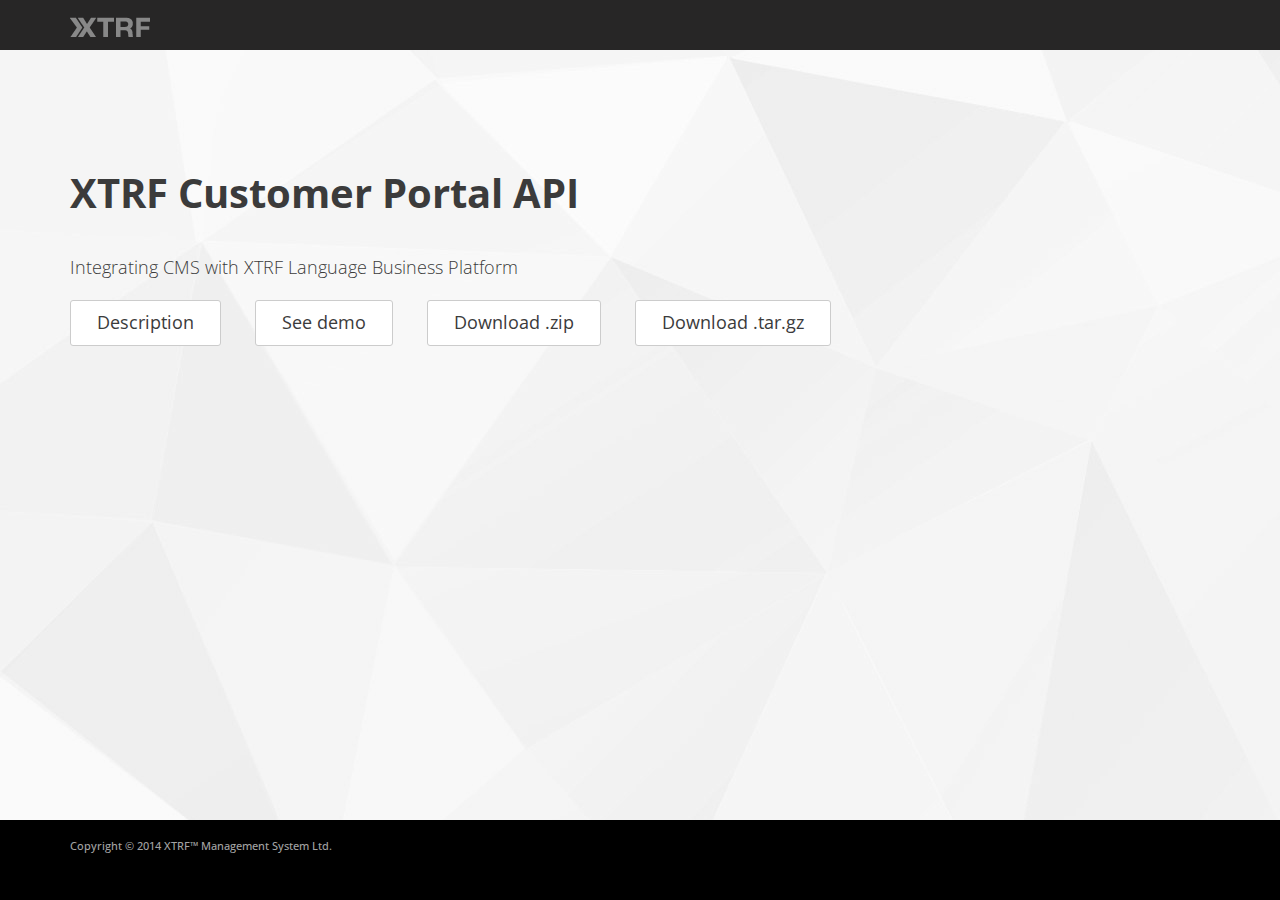
<file: index.html>
<!DOCTYPE html>
<html>
<head>
    <meta charset='utf-8'>
    <meta http-equiv="X-UA-Compatible" content="chrome=1">
    <meta name="description" content="Integrating CMS with XTRF Language Business Platform : Customer Portal API">
    <title>Integrating CMS with XTRF Language Business Platform</title>
    <link rel="stylesheet" href="./css/xtrf-api-landing-page.css">
    <link rel="stylesheet" href="./css/overwrite.css">
</head>

<body>

    <nav class="navbar-inverse navbar-fixed-top" role="navigation">
        <div class="container">
            <div class="navbar-header">
                <a class="navbar-brand" href=".">
                    <img src="./images/logo-xtrf.png">
                </a>
            </div>
        </div>
    </nav>

    <div class="container" style="margin-top:170px; ">
        <div class="row">
            <div class="col-lg-12">
                <h1>XTRF Customer Portal API</h1>
                <p class="lead">
                    Integrating CMS with XTRF Language Business Platform
                </p>
            </div>
        </div>

        <div class="row">
            <div class="col-lg-12 buttons-row">
                <a href="./IntegratingCMSwithXTRF.pdf" target="_blank" class="btn btn-default btn-lg " download="IntegratingCMSwithXTRF.pdf">
                    Description
                </a>
                <a href="./demo/create-project.html"
                   class="btn btn-default btn-lg ">
                    See demo
                </a>
                <a href="https://github.com/xtrf/cp-api/zipball/master"
                   class="btn btn-default btn-lg ">
                    Download .zip
                </a>

                <a href="https://github.com/xtrf/cp-api/tarball/master"
                   class="btn btn-default btn-lg ">
                    Download .tar.gz
                </a>
            </div>
        </div>



    </div>

    <footer class="sticky__footer xa-footer">
        <div class="container">
            <div class="row">
                <div class="col-lg-12">
                    <h5>
                        Copyright &copy; 2014 XTRF&trade; Management System Ltd.
                    </h5>
                </div>
            </div>
        </div>
    </footer>




</body>
</html>
</file>
<file: css/overwrite.css>
h1 {
    font-size: 40px;
    line-height: 45px;
    color: #3b3b3b;
    font-weight: bold;
    margin-top:0;
    margin-bottom: 40px;
}

h2 {
    font-size: 26px;
    font-weight: 600;
    color: #3b3b3b;
    position: relative;
}

hr {
    border-top: 1px solid #c6c5c5;
}

label {
    font-size: 16px;
    font-weight: normal;
    color: #3b3b3b;
}

p {
    font-size: 13px;
}

.main-col {
    padding-left: 50px;
}

.checkmark {
    position: absolute;
    left: -35px;
}
body{
    background: url('../images/background.jpg') !important;
}

.buttons-row a.btn{
    margin-right:30px;
    border:1px solid #cccccc;
    color: #3b3b3b;
    padding: 10px 26px;
    margin-bottom: 10px;
}

p.lead{
    font-size: 18px;
    line-height: 25px;
    color: #3b3b3b;
}

.xa-footer{
    position: fixed;
    font-size: 11px;
}

.xa-footer h5{
    margin-top:15px;
}

body{
    min-height: 350px;
}
</file>
<file: css/xtrf-api-landing-page.css>
@import url("http://fonts.googleapis.com/css?family=Open+Sans:400,300,600,700,800");
/*! normalize.css v3.0.1 | MIT License | git.io/normalize */
html {
  font-family: sans-serif;
  -ms-text-size-adjust: 100%;
  -webkit-text-size-adjust: 100%;
}

body {
  margin: 0;
}

article,
aside,
details,
figcaption,
figure,
footer,
header,
hgroup,
main,
nav,
section,
summary {
  display: block;
}

audio,
canvas,
progress,
video {
  display: inline-block;
  vertical-align: baseline;
}

audio:not([controls]) {
  display: none;
  height: 0;
}

[hidden],
template {
  display: none;
}

a {
  background: transparent;
}

a:active,
a:hover {
  outline: 0;
}

abbr[title] {
  border-bottom: 1px dotted;
}

b,
strong {
  font-weight: bold;
}

dfn {
  font-style: italic;
}

h1 {
  font-size: 2em;
  margin: 0.67em 0;
}

mark {
  background: #ff0;
  color: #000;
}

small {
  font-size: 80%;
}

sub,
sup {
  font-size: 75%;
  line-height: 0;
  position: relative;
  vertical-align: baseline;
}

sup {
  top: -0.5em;
}

sub {
  bottom: -0.25em;
}

img {
  border: 0;
}

svg:not(:root) {
  overflow: hidden;
}

figure {
  margin: 1em 40px;
}

hr {
  box-sizing: content-box;
  height: 0;
}

pre {
  overflow: auto;
}

code,
kbd,
pre,
samp {
  font-family: monospace, monospace;
  font-size: 1em;
}

button,
input,
optgroup,
select,
textarea {
  color: inherit;
  font: inherit;
  margin: 0;
}

button {
  overflow: visible;
}

button,
select {
  text-transform: none;
}

button,
html input[type="button"],
input[type="reset"],
input[type="submit"] {
  -webkit-appearance: button;
  cursor: pointer;
}

button[disabled],
html input[disabled] {
  cursor: default;
}

button::-moz-focus-inner,
input::-moz-focus-inner {
  border: 0;
  padding: 0;
}

input {
  line-height: normal;
}

input[type="checkbox"],
input[type="radio"] {
  box-sizing: border-box;
  padding: 0;
}

input[type="number"]::-webkit-inner-spin-button,
input[type="number"]::-webkit-outer-spin-button {
  height: auto;
}

input[type="search"] {
  -webkit-appearance: textfield;
  box-sizing: content-box;
}

input[type="search"]::-webkit-search-cancel-button,
input[type="search"]::-webkit-search-decoration {
  -webkit-appearance: none;
}

fieldset {
  border: 1px solid #c0c0c0;
  margin: 0 2px;
  padding: 0.35em 0.625em 0.75em;
}

legend {
  border: 0;
  padding: 0;
}

textarea {
  overflow: auto;
}

optgroup {
  font-weight: bold;
}

table {
  border-collapse: collapse;
  border-spacing: 0;
}

td,
th {
  padding: 0;
}

@media print {
  * {
    text-shadow: none !important;
    color: #000 !important;
    background: transparent !important;
    box-shadow: none !important;
  }

  a,
  a:visited {
    text-decoration: underline;
  }

  a[href]:after {
    content: " (" attr(href) ")";
  }

  abbr[title]:after {
    content: " (" attr(title) ")";
  }

  a[href^="javascript:"]:after,
  a[href^="#"]:after {
    content: "";
  }

  pre,
  blockquote {
    border: 1px solid #999;
    page-break-inside: avoid;
  }

  thead {
    display: table-header-group;
  }

  tr,
  img {
    page-break-inside: avoid;
  }

  img {
    max-width: 100% !important;
  }

  p,
  h2,
  h3 {
    orphans: 3;
    widows: 3;
  }

  h2,
  h3 {
    page-break-after: avoid;
  }

  select {
    background: #fff !important;
  }

  .navbar {
    display: none;
  }

  .table td,
  .table th {
    background-color: #fff !important;
  }

  .btn > .caret,
  .dropup > .btn > .caret {
    border-top-color: #000 !important;
  }

  .label {
    border: 1px solid #000;
  }

  .table {
    border-collapse: collapse !important;
  }

  .table-bordered th,
  .table-bordered td {
    border: 1px solid #ddd !important;
  }
}
@font-face {
  font-family: 'Glyphicons Halflings';
  src: url("../fonts/bootstrap/glyphicons-halflings-regular.eot");
  src: url("../fonts/bootstrap/glyphicons-halflings-regular.eot?#iefix") format("embedded-opentype"), url("../fonts/bootstrap/glyphicons-halflings-regular.woff") format("woff"), url("../fonts/bootstrap/glyphicons-halflings-regular.ttf") format("truetype"), url("../fonts/bootstrap/glyphicons-halflings-regular.svg#glyphicons_halflingsregular") format("svg");
}

.glyphicon {
  position: relative;
  top: 1px;
  display: inline-block;
  font-family: 'Glyphicons Halflings';
  font-style: normal;
  font-weight: normal;
  line-height: 1;
  -webkit-font-smoothing: antialiased;
  -moz-osx-font-smoothing: grayscale;
}

.glyphicon-asterisk:before {
  content: "\2a";
}

.glyphicon-plus:before {
  content: "\2b";
}

.glyphicon-euro:before {
  content: "\20ac";
}

.glyphicon-minus:before {
  content: "\2212";
}

.glyphicon-cloud:before {
  content: "\2601";
}

.glyphicon-envelope:before {
  content: "\2709";
}

.glyphicon-pencil:before {
  content: "\270f";
}

.glyphicon-glass:before {
  content: "\e001";
}

.glyphicon-music:before {
  content: "\e002";
}

.glyphicon-search:before {
  content: "\e003";
}

.glyphicon-heart:before {
  content: "\e005";
}

.glyphicon-star:before {
  content: "\e006";
}

.glyphicon-star-empty:before {
  content: "\e007";
}

.glyphicon-user:before {
  content: "\e008";
}

.glyphicon-film:before {
  content: "\e009";
}

.glyphicon-th-large:before {
  content: "\e010";
}

.glyphicon-th:before {
  content: "\e011";
}

.glyphicon-th-list:before {
  content: "\e012";
}

.glyphicon-ok:before {
  content: "\e013";
}

.glyphicon-remove:before {
  content: "\e014";
}

.glyphicon-zoom-in:before {
  content: "\e015";
}

.glyphicon-zoom-out:before {
  content: "\e016";
}

.glyphicon-off:before {
  content: "\e017";
}

.glyphicon-signal:before {
  content: "\e018";
}

.glyphicon-cog:before {
  content: "\e019";
}

.glyphicon-trash:before {
  content: "\e020";
}

.glyphicon-home:before {
  content: "\e021";
}

.glyphicon-file:before {
  content: "\e022";
}

.glyphicon-time:before {
  content: "\e023";
}

.glyphicon-road:before {
  content: "\e024";
}

.glyphicon-download-alt:before {
  content: "\e025";
}

.glyphicon-download:before {
  content: "\e026";
}

.glyphicon-upload:before {
  content: "\e027";
}

.glyphicon-inbox:before {
  content: "\e028";
}

.glyphicon-play-circle:before {
  content: "\e029";
}

.glyphicon-repeat:before {
  content: "\e030";
}

.glyphicon-refresh:before {
  content: "\e031";
}

.glyphicon-list-alt:before {
  content: "\e032";
}

.glyphicon-lock:before {
  content: "\e033";
}

.glyphicon-flag:before {
  content: "\e034";
}

.glyphicon-headphones:before {
  content: "\e035";
}

.glyphicon-volume-off:before {
  content: "\e036";
}

.glyphicon-volume-down:before {
  content: "\e037";
}

.glyphicon-volume-up:before {
  content: "\e038";
}

.glyphicon-qrcode:before {
  content: "\e039";
}

.glyphicon-barcode:before {
  content: "\e040";
}

.glyphicon-tag:before {
  content: "\e041";
}

.glyphicon-tags:before {
  content: "\e042";
}

.glyphicon-book:before {
  content: "\e043";
}

.glyphicon-bookmark:before {
  content: "\e044";
}

.glyphicon-print:before {
  content: "\e045";
}

.glyphicon-camera:before {
  content: "\e046";
}

.glyphicon-font:before {
  content: "\e047";
}

.glyphicon-bold:before {
  content: "\e048";
}

.glyphicon-italic:before {
  content: "\e049";
}

.glyphicon-text-height:before {
  content: "\e050";
}

.glyphicon-text-width:before {
  content: "\e051";
}

.glyphicon-align-left:before {
  content: "\e052";
}

.glyphicon-align-center:before {
  content: "\e053";
}

.glyphicon-align-right:before {
  content: "\e054";
}

.glyphicon-align-justify:before {
  content: "\e055";
}

.glyphicon-list:before {
  content: "\e056";
}

.glyphicon-indent-left:before {
  content: "\e057";
}

.glyphicon-indent-right:before {
  content: "\e058";
}

.glyphicon-facetime-video:before {
  content: "\e059";
}

.glyphicon-picture:before {
  content: "\e060";
}

.glyphicon-map-marker:before {
  content: "\e062";
}

.glyphicon-adjust:before {
  content: "\e063";
}

.glyphicon-tint:before {
  content: "\e064";
}

.glyphicon-edit:before {
  content: "\e065";
}

.glyphicon-share:before {
  content: "\e066";
}

.glyphicon-check:before {
  content: "\e067";
}

.glyphicon-move:before {
  content: "\e068";
}

.glyphicon-step-backward:before {
  content: "\e069";
}

.glyphicon-fast-backward:before {
  content: "\e070";
}

.glyphicon-backward:before {
  content: "\e071";
}

.glyphicon-play:before {
  content: "\e072";
}

.glyphicon-pause:before {
  content: "\e073";
}

.glyphicon-stop:before {
  content: "\e074";
}

.glyphicon-forward:before {
  content: "\e075";
}

.glyphicon-fast-forward:before {
  content: "\e076";
}

.glyphicon-step-forward:before {
  content: "\e077";
}

.glyphicon-eject:before {
  content: "\e078";
}

.glyphicon-chevron-left:before {
  content: "\e079";
}

.glyphicon-chevron-right:before {
  content: "\e080";
}

.glyphicon-plus-sign:before {
  content: "\e081";
}

.glyphicon-minus-sign:before {
  content: "\e082";
}

.glyphicon-remove-sign:before {
  content: "\e083";
}

.glyphicon-ok-sign:before {
  content: "\e084";
}

.glyphicon-question-sign:before {
  content: "\e085";
}

.glyphicon-info-sign:before {
  content: "\e086";
}

.glyphicon-screenshot:before {
  content: "\e087";
}

.glyphicon-remove-circle:before {
  content: "\e088";
}

.glyphicon-ok-circle:before {
  content: "\e089";
}

.glyphicon-ban-circle:before {
  content: "\e090";
}

.glyphicon-arrow-left:before {
  content: "\e091";
}

.glyphicon-arrow-right:before {
  content: "\e092";
}

.glyphicon-arrow-up:before {
  content: "\e093";
}

.glyphicon-arrow-down:before {
  content: "\e094";
}

.glyphicon-share-alt:before {
  content: "\e095";
}

.glyphicon-resize-full:before {
  content: "\e096";
}

.glyphicon-resize-small:before {
  content: "\e097";
}

.glyphicon-exclamation-sign:before {
  content: "\e101";
}

.glyphicon-gift:before {
  content: "\e102";
}

.glyphicon-leaf:before {
  content: "\e103";
}

.glyphicon-fire:before {
  content: "\e104";
}

.glyphicon-eye-open:before {
  content: "\e105";
}

.glyphicon-eye-close:before {
  content: "\e106";
}

.glyphicon-warning-sign:before {
  content: "\e107";
}

.glyphicon-plane:before {
  content: "\e108";
}

.glyphicon-calendar:before {
  content: "\e109";
}

.glyphicon-random:before {
  content: "\e110";
}

.glyphicon-comment:before {
  content: "\e111";
}

.glyphicon-magnet:before {
  content: "\e112";
}

.glyphicon-chevron-up:before {
  content: "\e113";
}

.glyphicon-chevron-down:before {
  content: "\e114";
}

.glyphicon-retweet:before {
  content: "\e115";
}

.glyphicon-shopping-cart:before {
  content: "\e116";
}

.glyphicon-folder-close:before {
  content: "\e117";
}

.glyphicon-folder-open:before {
  content: "\e118";
}

.glyphicon-resize-vertical:before {
  content: "\e119";
}

.glyphicon-resize-horizontal:before {
  content: "\e120";
}

.glyphicon-hdd:before {
  content: "\e121";
}

.glyphicon-bullhorn:before {
  content: "\e122";
}

.glyphicon-bell:before {
  content: "\e123";
}

.glyphicon-certificate:before {
  content: "\e124";
}

.glyphicon-thumbs-up:before {
  content: "\e125";
}

.glyphicon-thumbs-down:before {
  content: "\e126";
}

.glyphicon-hand-right:before {
  content: "\e127";
}

.glyphicon-hand-left:before {
  content: "\e128";
}

.glyphicon-hand-up:before {
  content: "\e129";
}

.glyphicon-hand-down:before {
  content: "\e130";
}

.glyphicon-circle-arrow-right:before {
  content: "\e131";
}

.glyphicon-circle-arrow-left:before {
  content: "\e132";
}

.glyphicon-circle-arrow-up:before {
  content: "\e133";
}

.glyphicon-circle-arrow-down:before {
  content: "\e134";
}

.glyphicon-globe:before {
  content: "\e135";
}

.glyphicon-wrench:before {
  content: "\e136";
}

.glyphicon-tasks:before {
  content: "\e137";
}

.glyphicon-filter:before {
  content: "\e138";
}

.glyphicon-briefcase:before {
  content: "\e139";
}

.glyphicon-fullscreen:before {
  content: "\e140";
}

.glyphicon-dashboard:before {
  content: "\e141";
}

.glyphicon-paperclip:before {
  content: "\e142";
}

.glyphicon-heart-empty:before {
  content: "\e143";
}

.glyphicon-link:before {
  content: "\e144";
}

.glyphicon-phone:before {
  content: "\e145";
}

.glyphicon-pushpin:before {
  content: "\e146";
}

.glyphicon-usd:before {
  content: "\e148";
}

.glyphicon-gbp:before {
  content: "\e149";
}

.glyphicon-sort:before {
  content: "\e150";
}

.glyphicon-sort-by-alphabet:before {
  content: "\e151";
}

.glyphicon-sort-by-alphabet-alt:before {
  content: "\e152";
}

.glyphicon-sort-by-order:before {
  content: "\e153";
}

.glyphicon-sort-by-order-alt:before {
  content: "\e154";
}

.glyphicon-sort-by-attributes:before {
  content: "\e155";
}

.glyphicon-sort-by-attributes-alt:before {
  content: "\e156";
}

.glyphicon-unchecked:before {
  content: "\e157";
}

.glyphicon-expand:before {
  content: "\e158";
}

.glyphicon-collapse-down:before {
  content: "\e159";
}

.glyphicon-collapse-up:before {
  content: "\e160";
}

.glyphicon-log-in:before {
  content: "\e161";
}

.glyphicon-flash:before {
  content: "\e162";
}

.glyphicon-log-out:before {
  content: "\e163";
}

.glyphicon-new-window:before {
  content: "\e164";
}

.glyphicon-record:before {
  content: "\e165";
}

.glyphicon-save:before {
  content: "\e166";
}

.glyphicon-open:before {
  content: "\e167";
}

.glyphicon-saved:before {
  content: "\e168";
}

.glyphicon-import:before {
  content: "\e169";
}

.glyphicon-export:before {
  content: "\e170";
}

.glyphicon-send:before {
  content: "\e171";
}

.glyphicon-floppy-disk:before {
  content: "\e172";
}

.glyphicon-floppy-saved:before {
  content: "\e173";
}

.glyphicon-floppy-remove:before {
  content: "\e174";
}

.glyphicon-floppy-save:before {
  content: "\e175";
}

.glyphicon-floppy-open:before {
  content: "\e176";
}

.glyphicon-credit-card:before {
  content: "\e177";
}

.glyphicon-transfer:before {
  content: "\e178";
}

.glyphicon-cutlery:before {
  content: "\e179";
}

.glyphicon-header:before {
  content: "\e180";
}

.glyphicon-compressed:before {
  content: "\e181";
}

.glyphicon-earphone:before {
  content: "\e182";
}

.glyphicon-phone-alt:before {
  content: "\e183";
}

.glyphicon-tower:before {
  content: "\e184";
}

.glyphicon-stats:before {
  content: "\e185";
}

.glyphicon-sd-video:before {
  content: "\e186";
}

.glyphicon-hd-video:before {
  content: "\e187";
}

.glyphicon-subtitles:before {
  content: "\e188";
}

.glyphicon-sound-stereo:before {
  content: "\e189";
}

.glyphicon-sound-dolby:before {
  content: "\e190";
}

.glyphicon-sound-5-1:before {
  content: "\e191";
}

.glyphicon-sound-6-1:before {
  content: "\e192";
}

.glyphicon-sound-7-1:before {
  content: "\e193";
}

.glyphicon-copyright-mark:before {
  content: "\e194";
}

.glyphicon-registration-mark:before {
  content: "\e195";
}

.glyphicon-cloud-download:before {
  content: "\e197";
}

.glyphicon-cloud-upload:before {
  content: "\e198";
}

.glyphicon-tree-conifer:before {
  content: "\e199";
}

.glyphicon-tree-deciduous:before {
  content: "\e200";
}

* {
  box-sizing: border-box;
}

*:before,
*:after {
  box-sizing: border-box;
}

html {
  font-size: 10px;
  -webkit-tap-highlight-color: rgba(0, 0, 0, 0);
}

body {
  font-family: "Open Sans", "Helvetica Neue", Helvetica, Arial, sans-serif;
  font-size: 14px;
  line-height: 1.428571429;
  color: #3b3b3b;
  background-color: #dbd9d9;
}

input,
button,
select,
textarea {
  font-family: inherit;
  font-size: inherit;
  line-height: inherit;
}

a {
  color: #3b3b3b;
  text-decoration: none;
}
a:hover, a:focus {
  color: #932d25;
  text-decoration: underline;
}
a:focus {
  outline: thin dotted;
  outline: 5px auto -webkit-focus-ring-color;
  outline-offset: -2px;
}

figure {
  margin: 0;
}

img {
  vertical-align: middle;
}

.img-responsive {
  display: block;
  width: 100% \9;
  max-width: 100%;
  height: auto;
}

.img-rounded {
  border-radius: 3px;
}

.img-thumbnail {
  padding: 4px;
  line-height: 1.428571429;
  background-color: #dbd9d9;
  border: 1px solid #dddddd;
  border-radius: 3px;
  transition: all 0.2s ease-in-out;
  display: inline-block;
  width: 100% \9;
  max-width: 100%;
  height: auto;
}

.img-circle {
  border-radius: 50%;
}

hr {
  margin-top: 20px;
  margin-bottom: 20px;
  border: 0;
  border-top: 1px solid #eeeeee;
}

.sr-only {
  position: absolute;
  width: 1px;
  height: 1px;
  margin: -1px;
  padding: 0;
  overflow: hidden;
  clip: rect(0, 0, 0, 0);
  border: 0;
}

.sr-only-focusable:active, .sr-only-focusable:focus {
  position: static;
  width: auto;
  height: auto;
  margin: 0;
  overflow: visible;
  clip: auto;
}

h1, h2, h3, h4, h5, h6,
.h1, .h2, .h3, .h4, .h5, .h6 {
  font-family: inherit;
  font-weight: 500;
  line-height: 1.1;
  color: inherit;
}
h1 small,
h1 .small, h2 small,
h2 .small, h3 small,
h3 .small, h4 small,
h4 .small, h5 small,
h5 .small, h6 small,
h6 .small,
.h1 small,
.h1 .small, .h2 small,
.h2 .small, .h3 small,
.h3 .small, .h4 small,
.h4 .small, .h5 small,
.h5 .small, .h6 small,
.h6 .small {
  font-weight: normal;
  line-height: 1;
  color: #777777;
}

h1, .h1,
h2, .h2,
h3, .h3 {
  margin-top: 20px;
  margin-bottom: 10px;
}
h1 small,
h1 .small, .h1 small,
.h1 .small,
h2 small,
h2 .small, .h2 small,
.h2 .small,
h3 small,
h3 .small, .h3 small,
.h3 .small {
  font-size: 65%;
}

h4, .h4,
h5, .h5,
h6, .h6 {
  margin-top: 10px;
  margin-bottom: 10px;
}
h4 small,
h4 .small, .h4 small,
.h4 .small,
h5 small,
h5 .small, .h5 small,
.h5 .small,
h6 small,
h6 .small, .h6 small,
.h6 .small {
  font-size: 75%;
}

h1, .h1 {
  font-size: 26px;
}

h2, .h2 {
  font-size: 30px;
}

h3, .h3 {
  font-size: 16px;
}

h4, .h4 {
  font-size: 18px;
}

h5, .h5 {
  font-size: 11px;
}

h6, .h6 {
  font-size: 12px;
}

p {
  margin: 0 0 10px;
}

.lead {
  margin-bottom: 20px;
  font-size: 16px;
  font-weight: 300;
  line-height: 1.4;
}
@media (min-width: 768px) {
  .lead {
    font-size: 21px;
  }
}

small,
.small {
  font-size: 85%;
}

cite {
  font-style: normal;
}

mark,
.mark {
  background-color: #fcf8e3;
  padding: .2em;
}

.text-left {
  text-align: left;
}

.text-right {
  text-align: right;
}

.text-center {
  text-align: center;
}

.text-justify {
  text-align: justify;
}

.text-nowrap {
  white-space: nowrap;
}

.text-lowercase {
  text-transform: lowercase;
}

.text-uppercase {
  text-transform: uppercase;
}

.text-capitalize {
  text-transform: capitalize;
}

.text-muted {
  color: #777777;
}

.text-primary {
  color: #cd4237;
}

a.text-primary:hover {
  color: #a7332a;
}

.text-success {
  color: #3c763d;
}

a.text-success:hover {
  color: #2b542c;
}

.text-info {
  color: #31708f;
}

a.text-info:hover {
  color: #245269;
}

.text-warning {
  color: #8a6d3b;
}

a.text-warning:hover {
  color: #66512c;
}

.text-danger {
  color: #a94442;
}

a.text-danger:hover {
  color: #843534;
}

.bg-primary {
  color: #fff;
}

.bg-primary {
  background-color: #cd4237;
}

a.bg-primary:hover {
  background-color: #a7332a;
}

.bg-success {
  background-color: #dff0d8;
}

a.bg-success:hover {
  background-color: #c1e2b3;
}

.bg-info {
  background-color: #d9edf7;
}

a.bg-info:hover {
  background-color: #afd9ee;
}

.bg-warning {
  background-color: #fcf8e3;
}

a.bg-warning:hover {
  background-color: #f7ecb5;
}

.bg-danger {
  background-color: #f2dede;
}

a.bg-danger:hover {
  background-color: #e4b9b9;
}

.page-header {
  padding-bottom: 9px;
  margin: 40px 0 20px;
  border-bottom: 1px solid #eeeeee;
}

ul,
ol {
  margin-top: 0;
  margin-bottom: 10px;
}
ul ul,
ul ol,
ol ul,
ol ol {
  margin-bottom: 0;
}

.list-unstyled, .list-inline {
  padding-left: 0;
  list-style: none;
}

.list-inline {
  margin-left: -5px;
}
.list-inline > li {
  display: inline-block;
  padding-left: 5px;
  padding-right: 5px;
}

dl {
  margin-top: 0;
  margin-bottom: 20px;
}

dt,
dd {
  line-height: 1.428571429;
}

dt {
  font-weight: bold;
}

dd {
  margin-left: 0;
}

.dl-horizontal dd:before, .dl-horizontal dd:after {
  content: " ";
  display: table;
}
.dl-horizontal dd:after {
  clear: both;
}
@media (min-width: 768px) {
  .dl-horizontal dt {
    float: left;
    width: 160px;
    clear: left;
    text-align: right;
    overflow: hidden;
    text-overflow: ellipsis;
    white-space: nowrap;
  }
  .dl-horizontal dd {
    margin-left: 180px;
  }
}

abbr[title],
abbr[data-original-title] {
  cursor: help;
  border-bottom: 1px dotted #777777;
}

.initialism {
  font-size: 90%;
  text-transform: uppercase;
}

blockquote {
  padding: 10px 20px;
  margin: 0 0 20px;
  font-size: 17.5px;
  border-left: 5px solid #eeeeee;
}
blockquote p:last-child,
blockquote ul:last-child,
blockquote ol:last-child {
  margin-bottom: 0;
}
blockquote footer,
blockquote small,
blockquote .small {
  display: block;
  font-size: 80%;
  line-height: 1.428571429;
  color: #777777;
}
blockquote footer:before,
blockquote small:before,
blockquote .small:before {
  content: '\2014 \00A0';
}

.blockquote-reverse,
blockquote.pull-right {
  padding-right: 15px;
  padding-left: 0;
  border-right: 5px solid #eeeeee;
  border-left: 0;
  text-align: right;
}
.blockquote-reverse footer:before,
.blockquote-reverse small:before,
.blockquote-reverse .small:before,
blockquote.pull-right footer:before,
blockquote.pull-right small:before,
blockquote.pull-right .small:before {
  content: '';
}
.blockquote-reverse footer:after,
.blockquote-reverse small:after,
.blockquote-reverse .small:after,
blockquote.pull-right footer:after,
blockquote.pull-right small:after,
blockquote.pull-right .small:after {
  content: '\00A0 \2014';
}

blockquote:before,
blockquote:after {
  content: "";
}

address {
  margin-bottom: 20px;
  font-style: normal;
  line-height: 1.428571429;
}

code,
kbd,
pre,
samp {
  font-family: Menlo, Monaco, Consolas, "Courier New", monospace;
}

code {
  padding: 2px 4px;
  font-size: 90%;
  color: #c7254e;
  background-color: #f9f2f4;
  border-radius: 3px;
}

kbd {
  padding: 2px 4px;
  font-size: 90%;
  color: white;
  background-color: #333333;
  border-radius: 3px;
  box-shadow: inset 0 -1px 0 rgba(0, 0, 0, 0.25);
}
kbd kbd {
  padding: 0;
  font-size: 100%;
  box-shadow: none;
}

pre {
  display: block;
  padding: 9.5px;
  margin: 0 0 10px;
  font-size: 13px;
  line-height: 1.428571429;
  word-break: break-all;
  word-wrap: break-word;
  color: #333333;
  background-color: whitesmoke;
  border: 1px solid #cccccc;
  border-radius: 3px;
}
pre code {
  padding: 0;
  font-size: inherit;
  color: inherit;
  white-space: pre-wrap;
  background-color: transparent;
  border-radius: 0;
}

.pre-scrollable {
  max-height: 340px;
  overflow-y: scroll;
}

.container {
  margin-right: auto;
  margin-left: auto;
  padding-left: 15px;
  padding-right: 15px;
}
.container:before, .container:after {
  content: " ";
  display: table;
}
.container:after {
  clear: both;
}
@media (min-width: 768px) {
  .container {
    width: 750px;
  }
}
@media (min-width: 992px) {
  .container {
    width: 970px;
  }
}
@media (min-width: 1200px) {
  .container {
    width: 1170px;
  }
}

.container-fluid {
  margin-right: auto;
  margin-left: auto;
  padding-left: 15px;
  padding-right: 15px;
}
.container-fluid:before, .container-fluid:after {
  content: " ";
  display: table;
}
.container-fluid:after {
  clear: both;
}

.row {
  margin-left: -15px;
  margin-right: -15px;
}
.row:before, .row:after {
  content: " ";
  display: table;
}
.row:after {
  clear: both;
}

.col-xs-1, .col-sm-1, .col-md-1, .col-lg-1, .col-xs-2, .col-sm-2, .col-md-2, .col-lg-2, .col-xs-3, .col-sm-3, .col-md-3, .col-lg-3, .col-xs-4, .col-sm-4, .col-md-4, .col-lg-4, .col-xs-5, .col-sm-5, .col-md-5, .col-lg-5, .col-xs-6, .col-sm-6, .col-md-6, .col-lg-6, .col-xs-7, .col-sm-7, .col-md-7, .col-lg-7, .col-xs-8, .col-sm-8, .col-md-8, .col-lg-8, .col-xs-9, .col-sm-9, .col-md-9, .col-lg-9, .col-xs-10, .col-sm-10, .col-md-10, .col-lg-10, .col-xs-11, .col-sm-11, .col-md-11, .col-lg-11, .col-xs-12, .col-sm-12, .col-md-12, .col-lg-12 {
  position: relative;
  min-height: 1px;
  padding-left: 15px;
  padding-right: 15px;
}

.col-xs-1, .col-xs-2, .col-xs-3, .col-xs-4, .col-xs-5, .col-xs-6, .col-xs-7, .col-xs-8, .col-xs-9, .col-xs-10, .col-xs-11, .col-xs-12 {
  float: left;
}

.col-xs-1 {
  width: 8.3333333333%;
}

.col-xs-2 {
  width: 16.6666666667%;
}

.col-xs-3 {
  width: 25%;
}

.col-xs-4 {
  width: 33.3333333333%;
}

.col-xs-5 {
  width: 41.6666666667%;
}

.col-xs-6 {
  width: 50%;
}

.col-xs-7 {
  width: 58.3333333333%;
}

.col-xs-8 {
  width: 66.6666666667%;
}

.col-xs-9 {
  width: 75%;
}

.col-xs-10 {
  width: 83.3333333333%;
}

.col-xs-11 {
  width: 91.6666666667%;
}

.col-xs-12 {
  width: 100%;
}

.col-xs-pull-0 {
  right: auto;
}

.col-xs-pull-1 {
  right: 8.3333333333%;
}

.col-xs-pull-2 {
  right: 16.6666666667%;
}

.col-xs-pull-3 {
  right: 25%;
}

.col-xs-pull-4 {
  right: 33.3333333333%;
}

.col-xs-pull-5 {
  right: 41.6666666667%;
}

.col-xs-pull-6 {
  right: 50%;
}

.col-xs-pull-7 {
  right: 58.3333333333%;
}

.col-xs-pull-8 {
  right: 66.6666666667%;
}

.col-xs-pull-9 {
  right: 75%;
}

.col-xs-pull-10 {
  right: 83.3333333333%;
}

.col-xs-pull-11 {
  right: 91.6666666667%;
}

.col-xs-pull-12 {
  right: 100%;
}

.col-xs-push-0 {
  left: auto;
}

.col-xs-push-1 {
  left: 8.3333333333%;
}

.col-xs-push-2 {
  left: 16.6666666667%;
}

.col-xs-push-3 {
  left: 25%;
}

.col-xs-push-4 {
  left: 33.3333333333%;
}

.col-xs-push-5 {
  left: 41.6666666667%;
}

.col-xs-push-6 {
  left: 50%;
}

.col-xs-push-7 {
  left: 58.3333333333%;
}

.col-xs-push-8 {
  left: 66.6666666667%;
}

.col-xs-push-9 {
  left: 75%;
}

.col-xs-push-10 {
  left: 83.3333333333%;
}

.col-xs-push-11 {
  left: 91.6666666667%;
}

.col-xs-push-12 {
  left: 100%;
}

.col-xs-offset-0 {
  margin-left: 0%;
}

.col-xs-offset-1 {
  margin-left: 8.3333333333%;
}

.col-xs-offset-2 {
  margin-left: 16.6666666667%;
}

.col-xs-offset-3 {
  margin-left: 25%;
}

.col-xs-offset-4 {
  margin-left: 33.3333333333%;
}

.col-xs-offset-5 {
  margin-left: 41.6666666667%;
}

.col-xs-offset-6 {
  margin-left: 50%;
}

.col-xs-offset-7 {
  margin-left: 58.3333333333%;
}

.col-xs-offset-8 {
  margin-left: 66.6666666667%;
}

.col-xs-offset-9 {
  margin-left: 75%;
}

.col-xs-offset-10 {
  margin-left: 83.3333333333%;
}

.col-xs-offset-11 {
  margin-left: 91.6666666667%;
}

.col-xs-offset-12 {
  margin-left: 100%;
}

@media (min-width: 768px) {
  .col-sm-1, .col-sm-2, .col-sm-3, .col-sm-4, .col-sm-5, .col-sm-6, .col-sm-7, .col-sm-8, .col-sm-9, .col-sm-10, .col-sm-11, .col-sm-12 {
    float: left;
  }

  .col-sm-1 {
    width: 8.3333333333%;
  }

  .col-sm-2 {
    width: 16.6666666667%;
  }

  .col-sm-3 {
    width: 25%;
  }

  .col-sm-4 {
    width: 33.3333333333%;
  }

  .col-sm-5 {
    width: 41.6666666667%;
  }

  .col-sm-6 {
    width: 50%;
  }

  .col-sm-7 {
    width: 58.3333333333%;
  }

  .col-sm-8 {
    width: 66.6666666667%;
  }

  .col-sm-9 {
    width: 75%;
  }

  .col-sm-10 {
    width: 83.3333333333%;
  }

  .col-sm-11 {
    width: 91.6666666667%;
  }

  .col-sm-12 {
    width: 100%;
  }

  .col-sm-pull-0 {
    right: auto;
  }

  .col-sm-pull-1 {
    right: 8.3333333333%;
  }

  .col-sm-pull-2 {
    right: 16.6666666667%;
  }

  .col-sm-pull-3 {
    right: 25%;
  }

  .col-sm-pull-4 {
    right: 33.3333333333%;
  }

  .col-sm-pull-5 {
    right: 41.6666666667%;
  }

  .col-sm-pull-6 {
    right: 50%;
  }

  .col-sm-pull-7 {
    right: 58.3333333333%;
  }

  .col-sm-pull-8 {
    right: 66.6666666667%;
  }

  .col-sm-pull-9 {
    right: 75%;
  }

  .col-sm-pull-10 {
    right: 83.3333333333%;
  }

  .col-sm-pull-11 {
    right: 91.6666666667%;
  }

  .col-sm-pull-12 {
    right: 100%;
  }

  .col-sm-push-0 {
    left: auto;
  }

  .col-sm-push-1 {
    left: 8.3333333333%;
  }

  .col-sm-push-2 {
    left: 16.6666666667%;
  }

  .col-sm-push-3 {
    left: 25%;
  }

  .col-sm-push-4 {
    left: 33.3333333333%;
  }

  .col-sm-push-5 {
    left: 41.6666666667%;
  }

  .col-sm-push-6 {
    left: 50%;
  }

  .col-sm-push-7 {
    left: 58.3333333333%;
  }

  .col-sm-push-8 {
    left: 66.6666666667%;
  }

  .col-sm-push-9 {
    left: 75%;
  }

  .col-sm-push-10 {
    left: 83.3333333333%;
  }

  .col-sm-push-11 {
    left: 91.6666666667%;
  }

  .col-sm-push-12 {
    left: 100%;
  }

  .col-sm-offset-0 {
    margin-left: 0%;
  }

  .col-sm-offset-1 {
    margin-left: 8.3333333333%;
  }

  .col-sm-offset-2 {
    margin-left: 16.6666666667%;
  }

  .col-sm-offset-3 {
    margin-left: 25%;
  }

  .col-sm-offset-4 {
    margin-left: 33.3333333333%;
  }

  .col-sm-offset-5 {
    margin-left: 41.6666666667%;
  }

  .col-sm-offset-6 {
    margin-left: 50%;
  }

  .col-sm-offset-7 {
    margin-left: 58.3333333333%;
  }

  .col-sm-offset-8 {
    margin-left: 66.6666666667%;
  }

  .col-sm-offset-9 {
    margin-left: 75%;
  }

  .col-sm-offset-10 {
    margin-left: 83.3333333333%;
  }

  .col-sm-offset-11 {
    margin-left: 91.6666666667%;
  }

  .col-sm-offset-12 {
    margin-left: 100%;
  }
}
@media (min-width: 992px) {
  .col-md-1, .col-md-2, .col-md-3, .col-md-4, .col-md-5, .col-md-6, .col-md-7, .col-md-8, .col-md-9, .col-md-10, .col-md-11, .col-md-12 {
    float: left;
  }

  .col-md-1 {
    width: 8.3333333333%;
  }

  .col-md-2 {
    width: 16.6666666667%;
  }

  .col-md-3 {
    width: 25%;
  }

  .col-md-4 {
    width: 33.3333333333%;
  }

  .col-md-5 {
    width: 41.6666666667%;
  }

  .col-md-6 {
    width: 50%;
  }

  .col-md-7 {
    width: 58.3333333333%;
  }

  .col-md-8 {
    width: 66.6666666667%;
  }

  .col-md-9 {
    width: 75%;
  }

  .col-md-10 {
    width: 83.3333333333%;
  }

  .col-md-11 {
    width: 91.6666666667%;
  }

  .col-md-12 {
    width: 100%;
  }

  .col-md-pull-0 {
    right: auto;
  }

  .col-md-pull-1 {
    right: 8.3333333333%;
  }

  .col-md-pull-2 {
    right: 16.6666666667%;
  }

  .col-md-pull-3 {
    right: 25%;
  }

  .col-md-pull-4 {
    right: 33.3333333333%;
  }

  .col-md-pull-5 {
    right: 41.6666666667%;
  }

  .col-md-pull-6 {
    right: 50%;
  }

  .col-md-pull-7 {
    right: 58.3333333333%;
  }

  .col-md-pull-8 {
    right: 66.6666666667%;
  }

  .col-md-pull-9 {
    right: 75%;
  }

  .col-md-pull-10 {
    right: 83.3333333333%;
  }

  .col-md-pull-11 {
    right: 91.6666666667%;
  }

  .col-md-pull-12 {
    right: 100%;
  }

  .col-md-push-0 {
    left: auto;
  }

  .col-md-push-1 {
    left: 8.3333333333%;
  }

  .col-md-push-2 {
    left: 16.6666666667%;
  }

  .col-md-push-3 {
    left: 25%;
  }

  .col-md-push-4 {
    left: 33.3333333333%;
  }

  .col-md-push-5 {
    left: 41.6666666667%;
  }

  .col-md-push-6 {
    left: 50%;
  }

  .col-md-push-7 {
    left: 58.3333333333%;
  }

  .col-md-push-8 {
    left: 66.6666666667%;
  }

  .col-md-push-9 {
    left: 75%;
  }

  .col-md-push-10 {
    left: 83.3333333333%;
  }

  .col-md-push-11 {
    left: 91.6666666667%;
  }

  .col-md-push-12 {
    left: 100%;
  }

  .col-md-offset-0 {
    margin-left: 0%;
  }

  .col-md-offset-1 {
    margin-left: 8.3333333333%;
  }

  .col-md-offset-2 {
    margin-left: 16.6666666667%;
  }

  .col-md-offset-3 {
    margin-left: 25%;
  }

  .col-md-offset-4 {
    margin-left: 33.3333333333%;
  }

  .col-md-offset-5 {
    margin-left: 41.6666666667%;
  }

  .col-md-offset-6 {
    margin-left: 50%;
  }

  .col-md-offset-7 {
    margin-left: 58.3333333333%;
  }

  .col-md-offset-8 {
    margin-left: 66.6666666667%;
  }

  .col-md-offset-9 {
    margin-left: 75%;
  }

  .col-md-offset-10 {
    margin-left: 83.3333333333%;
  }

  .col-md-offset-11 {
    margin-left: 91.6666666667%;
  }

  .col-md-offset-12 {
    margin-left: 100%;
  }
}
@media (min-width: 1200px) {
  .col-lg-1, .col-lg-2, .col-lg-3, .col-lg-4, .col-lg-5, .col-lg-6, .col-lg-7, .col-lg-8, .col-lg-9, .col-lg-10, .col-lg-11, .col-lg-12 {
    float: left;
  }

  .col-lg-1 {
    width: 8.3333333333%;
  }

  .col-lg-2 {
    width: 16.6666666667%;
  }

  .col-lg-3 {
    width: 25%;
  }

  .col-lg-4 {
    width: 33.3333333333%;
  }

  .col-lg-5 {
    width: 41.6666666667%;
  }

  .col-lg-6 {
    width: 50%;
  }

  .col-lg-7 {
    width: 58.3333333333%;
  }

  .col-lg-8 {
    width: 66.6666666667%;
  }

  .col-lg-9 {
    width: 75%;
  }

  .col-lg-10 {
    width: 83.3333333333%;
  }

  .col-lg-11 {
    width: 91.6666666667%;
  }

  .col-lg-12 {
    width: 100%;
  }

  .col-lg-pull-0 {
    right: auto;
  }

  .col-lg-pull-1 {
    right: 8.3333333333%;
  }

  .col-lg-pull-2 {
    right: 16.6666666667%;
  }

  .col-lg-pull-3 {
    right: 25%;
  }

  .col-lg-pull-4 {
    right: 33.3333333333%;
  }

  .col-lg-pull-5 {
    right: 41.6666666667%;
  }

  .col-lg-pull-6 {
    right: 50%;
  }

  .col-lg-pull-7 {
    right: 58.3333333333%;
  }

  .col-lg-pull-8 {
    right: 66.6666666667%;
  }

  .col-lg-pull-9 {
    right: 75%;
  }

  .col-lg-pull-10 {
    right: 83.3333333333%;
  }

  .col-lg-pull-11 {
    right: 91.6666666667%;
  }

  .col-lg-pull-12 {
    right: 100%;
  }

  .col-lg-push-0 {
    left: auto;
  }

  .col-lg-push-1 {
    left: 8.3333333333%;
  }

  .col-lg-push-2 {
    left: 16.6666666667%;
  }

  .col-lg-push-3 {
    left: 25%;
  }

  .col-lg-push-4 {
    left: 33.3333333333%;
  }

  .col-lg-push-5 {
    left: 41.6666666667%;
  }

  .col-lg-push-6 {
    left: 50%;
  }

  .col-lg-push-7 {
    left: 58.3333333333%;
  }

  .col-lg-push-8 {
    left: 66.6666666667%;
  }

  .col-lg-push-9 {
    left: 75%;
  }

  .col-lg-push-10 {
    left: 83.3333333333%;
  }

  .col-lg-push-11 {
    left: 91.6666666667%;
  }

  .col-lg-push-12 {
    left: 100%;
  }

  .col-lg-offset-0 {
    margin-left: 0%;
  }

  .col-lg-offset-1 {
    margin-left: 8.3333333333%;
  }

  .col-lg-offset-2 {
    margin-left: 16.6666666667%;
  }

  .col-lg-offset-3 {
    margin-left: 25%;
  }

  .col-lg-offset-4 {
    margin-left: 33.3333333333%;
  }

  .col-lg-offset-5 {
    margin-left: 41.6666666667%;
  }

  .col-lg-offset-6 {
    margin-left: 50%;
  }

  .col-lg-offset-7 {
    margin-left: 58.3333333333%;
  }

  .col-lg-offset-8 {
    margin-left: 66.6666666667%;
  }

  .col-lg-offset-9 {
    margin-left: 75%;
  }

  .col-lg-offset-10 {
    margin-left: 83.3333333333%;
  }

  .col-lg-offset-11 {
    margin-left: 91.6666666667%;
  }

  .col-lg-offset-12 {
    margin-left: 100%;
  }
}
table {
  background-color: transparent;
}

th {
  text-align: left;
}

.table {
  width: 100%;
  max-width: 100%;
  margin-bottom: 20px;
}
.table > thead > tr > th,
.table > thead > tr > td,
.table > tbody > tr > th,
.table > tbody > tr > td,
.table > tfoot > tr > th,
.table > tfoot > tr > td {
  padding: 8px;
  line-height: 1.428571429;
  vertical-align: top;
  border-top: 1px solid #dddddd;
}
.table > thead > tr > th {
  vertical-align: bottom;
  border-bottom: 2px solid #dddddd;
}
.table > caption + thead > tr:first-child > th,
.table > caption + thead > tr:first-child > td,
.table > colgroup + thead > tr:first-child > th,
.table > colgroup + thead > tr:first-child > td,
.table > thead:first-child > tr:first-child > th,
.table > thead:first-child > tr:first-child > td {
  border-top: 0;
}
.table > tbody + tbody {
  border-top: 2px solid #dddddd;
}
.table .table {
  background-color: #dbd9d9;
}

.table-condensed > thead > tr > th,
.table-condensed > thead > tr > td,
.table-condensed > tbody > tr > th,
.table-condensed > tbody > tr > td,
.table-condensed > tfoot > tr > th,
.table-condensed > tfoot > tr > td {
  padding: 5px;
}

.table-bordered {
  border: 1px solid #dddddd;
}
.table-bordered > thead > tr > th,
.table-bordered > thead > tr > td,
.table-bordered > tbody > tr > th,
.table-bordered > tbody > tr > td,
.table-bordered > tfoot > tr > th,
.table-bordered > tfoot > tr > td {
  border: 1px solid #dddddd;
}
.table-bordered > thead > tr > th,
.table-bordered > thead > tr > td {
  border-bottom-width: 2px;
}

.table-striped > tbody > tr:nth-child(odd) > td,
.table-striped > tbody > tr:nth-child(odd) > th {
  background-color: #f9f9f9;
}

.table-hover > tbody > tr:hover > td,
.table-hover > tbody > tr:hover > th {
  background-color: whitesmoke;
}

table col[class*="col-"] {
  position: static;
  float: none;
  display: table-column;
}

table td[class*="col-"],
table th[class*="col-"] {
  position: static;
  float: none;
  display: table-cell;
}

.table > thead > tr > td.active,
.table > thead > tr > th.active, .table > thead > tr.active > td, .table > thead > tr.active > th,
.table > tbody > tr > td.active,
.table > tbody > tr > th.active,
.table > tbody > tr.active > td,
.table > tbody > tr.active > th,
.table > tfoot > tr > td.active,
.table > tfoot > tr > th.active,
.table > tfoot > tr.active > td,
.table > tfoot > tr.active > th {
  background-color: whitesmoke;
}

.table-hover > tbody > tr > td.active:hover,
.table-hover > tbody > tr > th.active:hover, .table-hover > tbody > tr.active:hover > td, .table-hover > tbody > tr:hover > .active, .table-hover > tbody > tr.active:hover > th {
  background-color: #e8e8e8;
}

.table > thead > tr > td.success,
.table > thead > tr > th.success, .table > thead > tr.success > td, .table > thead > tr.success > th,
.table > tbody > tr > td.success,
.table > tbody > tr > th.success,
.table > tbody > tr.success > td,
.table > tbody > tr.success > th,
.table > tfoot > tr > td.success,
.table > tfoot > tr > th.success,
.table > tfoot > tr.success > td,
.table > tfoot > tr.success > th {
  background-color: #dff0d8;
}

.table-hover > tbody > tr > td.success:hover,
.table-hover > tbody > tr > th.success:hover, .table-hover > tbody > tr.success:hover > td, .table-hover > tbody > tr:hover > .success, .table-hover > tbody > tr.success:hover > th {
  background-color: #d0e9c6;
}

.table > thead > tr > td.info,
.table > thead > tr > th.info, .table > thead > tr.info > td, .table > thead > tr.info > th,
.table > tbody > tr > td.info,
.table > tbody > tr > th.info,
.table > tbody > tr.info > td,
.table > tbody > tr.info > th,
.table > tfoot > tr > td.info,
.table > tfoot > tr > th.info,
.table > tfoot > tr.info > td,
.table > tfoot > tr.info > th {
  background-color: #d9edf7;
}

.table-hover > tbody > tr > td.info:hover,
.table-hover > tbody > tr > th.info:hover, .table-hover > tbody > tr.info:hover > td, .table-hover > tbody > tr:hover > .info, .table-hover > tbody > tr.info:hover > th {
  background-color: #c4e3f3;
}

.table > thead > tr > td.warning,
.table > thead > tr > th.warning, .table > thead > tr.warning > td, .table > thead > tr.warning > th,
.table > tbody > tr > td.warning,
.table > tbody > tr > th.warning,
.table > tbody > tr.warning > td,
.table > tbody > tr.warning > th,
.table > tfoot > tr > td.warning,
.table > tfoot > tr > th.warning,
.table > tfoot > tr.warning > td,
.table > tfoot > tr.warning > th {
  background-color: #fcf8e3;
}

.table-hover > tbody > tr > td.warning:hover,
.table-hover > tbody > tr > th.warning:hover, .table-hover > tbody > tr.warning:hover > td, .table-hover > tbody > tr:hover > .warning, .table-hover > tbody > tr.warning:hover > th {
  background-color: #faf2cc;
}

.table > thead > tr > td.danger,
.table > thead > tr > th.danger, .table > thead > tr.danger > td, .table > thead > tr.danger > th,
.table > tbody > tr > td.danger,
.table > tbody > tr > th.danger,
.table > tbody > tr.danger > td,
.table > tbody > tr.danger > th,
.table > tfoot > tr > td.danger,
.table > tfoot > tr > th.danger,
.table > tfoot > tr.danger > td,
.table > tfoot > tr.danger > th {
  background-color: #f2dede;
}

.table-hover > tbody > tr > td.danger:hover,
.table-hover > tbody > tr > th.danger:hover, .table-hover > tbody > tr.danger:hover > td, .table-hover > tbody > tr:hover > .danger, .table-hover > tbody > tr.danger:hover > th {
  background-color: #ebcccc;
}

@media screen and (max-width: 767px) {
  .table-responsive {
    width: 100%;
    margin-bottom: 15px;
    overflow-y: hidden;
    overflow-x: auto;
    -ms-overflow-style: -ms-autohiding-scrollbar;
    border: 1px solid #dddddd;
    -webkit-overflow-scrolling: touch;
  }
  .table-responsive > .table {
    margin-bottom: 0;
  }
  .table-responsive > .table > thead > tr > th,
  .table-responsive > .table > thead > tr > td,
  .table-responsive > .table > tbody > tr > th,
  .table-responsive > .table > tbody > tr > td,
  .table-responsive > .table > tfoot > tr > th,
  .table-responsive > .table > tfoot > tr > td {
    white-space: nowrap;
  }
  .table-responsive > .table-bordered {
    border: 0;
  }
  .table-responsive > .table-bordered > thead > tr > th:first-child,
  .table-responsive > .table-bordered > thead > tr > td:first-child,
  .table-responsive > .table-bordered > tbody > tr > th:first-child,
  .table-responsive > .table-bordered > tbody > tr > td:first-child,
  .table-responsive > .table-bordered > tfoot > tr > th:first-child,
  .table-responsive > .table-bordered > tfoot > tr > td:first-child {
    border-left: 0;
  }
  .table-responsive > .table-bordered > thead > tr > th:last-child,
  .table-responsive > .table-bordered > thead > tr > td:last-child,
  .table-responsive > .table-bordered > tbody > tr > th:last-child,
  .table-responsive > .table-bordered > tbody > tr > td:last-child,
  .table-responsive > .table-bordered > tfoot > tr > th:last-child,
  .table-responsive > .table-bordered > tfoot > tr > td:last-child {
    border-right: 0;
  }
  .table-responsive > .table-bordered > tbody > tr:last-child > th,
  .table-responsive > .table-bordered > tbody > tr:last-child > td,
  .table-responsive > .table-bordered > tfoot > tr:last-child > th,
  .table-responsive > .table-bordered > tfoot > tr:last-child > td {
    border-bottom: 0;
  }
}

fieldset {
  padding: 0;
  margin: 0;
  border: 0;
  min-width: 0;
}

legend {
  display: block;
  width: 100%;
  padding: 0;
  margin-bottom: 20px;
  font-size: 21px;
  line-height: inherit;
  color: #333333;
  border: 0;
  border-bottom: 1px solid #e5e5e5;
}

label {
  display: inline-block;
  max-width: 100%;
  margin-bottom: 5px;
  font-weight: bold;
}

input[type="search"] {
  box-sizing: border-box;
}

input[type="radio"],
input[type="checkbox"] {
  margin: 4px 0 0;
  margin-top: 1px \9;
  line-height: normal;
}

input[type="file"] {
  display: block;
}

input[type="range"] {
  display: block;
  width: 100%;
}

select[multiple],
select[size] {
  height: auto;
}

input[type="file"]:focus,
input[type="radio"]:focus,
input[type="checkbox"]:focus {
  outline: thin dotted;
  outline: 5px auto -webkit-focus-ring-color;
  outline-offset: -2px;
}

output {
  display: block;
  padding-top: 7px;
  font-size: 14px;
  line-height: 1.428571429;
  color: #555555;
}

.form-control {
  display: block;
  width: 100%;
  height: 34px;
  padding: 6px 12px;
  font-size: 14px;
  line-height: 1.428571429;
  color: #555555;
  background-color: white;
  background-image: none;
  border: 1px solid #cccccc;
  border-radius: 3px;
  box-shadow: inset 0 1px 1px rgba(0, 0, 0, 0.075);
  transition: border-color ease-in-out 0.15s, box-shadow ease-in-out 0.15s;
}
.form-control:focus {
  border-color: #66afe9;
  outline: 0;
  box-shadow: inset 0 1px 1px rgba(0, 0, 0, 0.075), 0 0 8px rgba(102, 175, 233, 0.6);
}
.form-control::-moz-placeholder {
  color: #777777;
  opacity: 1;
}
.form-control:-ms-input-placeholder {
  color: #777777;
}
.form-control::-webkit-input-placeholder {
  color: #777777;
}
.form-control[disabled], .form-control[readonly], fieldset[disabled] .form-control {
  cursor: not-allowed;
  background-color: #eeeeee;
  opacity: 1;
}

textarea.form-control {
  height: auto;
}

input[type="search"] {
  -webkit-appearance: none;
}

input[type="date"],
input[type="time"],
input[type="datetime-local"],
input[type="month"] {
  line-height: 34px;
  line-height: 1.428571429 \0;
}
input[type="date"].input-sm, .form-horizontal .form-group-sm input[type="date"].form-control, .input-group-sm > input[type="date"].form-control,
.input-group-sm > input[type="date"].input-group-addon,
.input-group-sm > .input-group-btn > input[type="date"].btn,
input[type="time"].input-sm,
.form-horizontal .form-group-sm input[type="time"].form-control,
.input-group-sm > input[type="time"].form-control,
.input-group-sm > input[type="time"].input-group-addon,
.input-group-sm > .input-group-btn > input[type="time"].btn,
input[type="datetime-local"].input-sm,
.form-horizontal .form-group-sm input[type="datetime-local"].form-control,
.input-group-sm > input[type="datetime-local"].form-control,
.input-group-sm > input[type="datetime-local"].input-group-addon,
.input-group-sm > .input-group-btn > input[type="datetime-local"].btn,
input[type="month"].input-sm,
.form-horizontal .form-group-sm input[type="month"].form-control,
.input-group-sm > input[type="month"].form-control,
.input-group-sm > input[type="month"].input-group-addon,
.input-group-sm > .input-group-btn > input[type="month"].btn {
  line-height: 30px;
}
input[type="date"].input-lg, .form-horizontal .form-group-lg input[type="date"].form-control, .input-group-lg > input[type="date"].form-control,
.input-group-lg > input[type="date"].input-group-addon,
.input-group-lg > .input-group-btn > input[type="date"].btn,
input[type="time"].input-lg,
.form-horizontal .form-group-lg input[type="time"].form-control,
.input-group-lg > input[type="time"].form-control,
.input-group-lg > input[type="time"].input-group-addon,
.input-group-lg > .input-group-btn > input[type="time"].btn,
input[type="datetime-local"].input-lg,
.form-horizontal .form-group-lg input[type="datetime-local"].form-control,
.input-group-lg > input[type="datetime-local"].form-control,
.input-group-lg > input[type="datetime-local"].input-group-addon,
.input-group-lg > .input-group-btn > input[type="datetime-local"].btn,
input[type="month"].input-lg,
.form-horizontal .form-group-lg input[type="month"].form-control,
.input-group-lg > input[type="month"].form-control,
.input-group-lg > input[type="month"].input-group-addon,
.input-group-lg > .input-group-btn > input[type="month"].btn {
  line-height: 46px;
}

.form-group {
  margin-bottom: 15px;
}

.radio,
.checkbox {
  position: relative;
  display: block;
  min-height: 20px;
  margin-top: 10px;
  margin-bottom: 10px;
}
.radio label,
.checkbox label {
  padding-left: 20px;
  margin-bottom: 0;
  font-weight: normal;
  cursor: pointer;
}

.radio input[type="radio"],
.radio-inline input[type="radio"],
.checkbox input[type="checkbox"],
.checkbox-inline input[type="checkbox"] {
  position: absolute;
  margin-left: -20px;
  margin-top: 4px \9;
}

.radio + .radio,
.checkbox + .checkbox {
  margin-top: -5px;
}

.radio-inline,
.checkbox-inline {
  display: inline-block;
  padding-left: 20px;
  margin-bottom: 0;
  vertical-align: middle;
  font-weight: normal;
  cursor: pointer;
}

.radio-inline + .radio-inline,
.checkbox-inline + .checkbox-inline {
  margin-top: 0;
  margin-left: 10px;
}

input[type="radio"][disabled], input[type="radio"].disabled, fieldset[disabled] input[type="radio"],
input[type="checkbox"][disabled],
input[type="checkbox"].disabled, fieldset[disabled]
input[type="checkbox"] {
  cursor: not-allowed;
}

.radio-inline.disabled, fieldset[disabled] .radio-inline,
.checkbox-inline.disabled, fieldset[disabled]
.checkbox-inline {
  cursor: not-allowed;
}

.radio.disabled label, fieldset[disabled] .radio label,
.checkbox.disabled label, fieldset[disabled]
.checkbox label {
  cursor: not-allowed;
}

.form-control-static {
  padding-top: 7px;
  padding-bottom: 7px;
  margin-bottom: 0;
}
.form-control-static.input-lg, .form-horizontal .form-group-lg .form-control-static.form-control, .input-group-lg > .form-control-static.form-control,
.input-group-lg > .form-control-static.input-group-addon,
.input-group-lg > .input-group-btn > .form-control-static.btn, .form-control-static.input-sm, .form-horizontal .form-group-sm .form-control-static.form-control, .input-group-sm > .form-control-static.form-control,
.input-group-sm > .form-control-static.input-group-addon,
.input-group-sm > .input-group-btn > .form-control-static.btn {
  padding-left: 0;
  padding-right: 0;
}

.input-sm, .form-horizontal .form-group-sm .form-control, .input-group-sm > .form-control,
.input-group-sm > .input-group-addon,
.input-group-sm > .input-group-btn > .btn {
  height: 30px;
  padding: 5px 10px;
  font-size: 12px;
  line-height: 1.5;
  border-radius: 3px;
}

select.input-sm, .form-horizontal .form-group-sm select.form-control, .input-group-sm > select.form-control,
.input-group-sm > select.input-group-addon,
.input-group-sm > .input-group-btn > select.btn {
  height: 30px;
  line-height: 30px;
}

textarea.input-sm, .form-horizontal .form-group-sm textarea.form-control, .input-group-sm > textarea.form-control,
.input-group-sm > textarea.input-group-addon,
.input-group-sm > .input-group-btn > textarea.btn,
select[multiple].input-sm,
.form-horizontal .form-group-sm select[multiple].form-control,
.input-group-sm > select[multiple].form-control,
.input-group-sm > select[multiple].input-group-addon,
.input-group-sm > .input-group-btn > select[multiple].btn {
  height: auto;
}

.input-lg, .form-horizontal .form-group-lg .form-control, .input-group-lg > .form-control,
.input-group-lg > .input-group-addon,
.input-group-lg > .input-group-btn > .btn {
  height: 46px;
  padding: 10px 16px;
  font-size: 18px;
  line-height: 1.33;
  border-radius: 3px;
}

select.input-lg, .form-horizontal .form-group-lg select.form-control, .input-group-lg > select.form-control,
.input-group-lg > select.input-group-addon,
.input-group-lg > .input-group-btn > select.btn {
  height: 46px;
  line-height: 46px;
}

textarea.input-lg, .form-horizontal .form-group-lg textarea.form-control, .input-group-lg > textarea.form-control,
.input-group-lg > textarea.input-group-addon,
.input-group-lg > .input-group-btn > textarea.btn,
select[multiple].input-lg,
.form-horizontal .form-group-lg select[multiple].form-control,
.input-group-lg > select[multiple].form-control,
.input-group-lg > select[multiple].input-group-addon,
.input-group-lg > .input-group-btn > select[multiple].btn {
  height: auto;
}

.has-feedback {
  position: relative;
}
.has-feedback .form-control {
  padding-right: 42.5px;
}

.form-control-feedback {
  position: absolute;
  top: 25px;
  right: 0;
  z-index: 2;
  display: block;
  width: 34px;
  height: 34px;
  line-height: 34px;
  text-align: center;
}

.input-lg + .form-control-feedback, .form-horizontal .form-group-lg .form-control + .form-control-feedback, .input-group-lg > .form-control + .form-control-feedback,
.input-group-lg > .input-group-addon + .form-control-feedback,
.input-group-lg > .input-group-btn > .btn + .form-control-feedback {
  width: 46px;
  height: 46px;
  line-height: 46px;
}

.input-sm + .form-control-feedback, .form-horizontal .form-group-sm .form-control + .form-control-feedback, .input-group-sm > .form-control + .form-control-feedback,
.input-group-sm > .input-group-addon + .form-control-feedback,
.input-group-sm > .input-group-btn > .btn + .form-control-feedback {
  width: 30px;
  height: 30px;
  line-height: 30px;
}

.has-success .help-block,
.has-success .control-label,
.has-success .radio,
.has-success .checkbox,
.has-success .radio-inline,
.has-success .checkbox-inline {
  color: #3c763d;
}
.has-success .form-control {
  border-color: #3c763d;
  box-shadow: inset 0 1px 1px rgba(0, 0, 0, 0.075);
}
.has-success .form-control:focus {
  border-color: #2b542c;
  box-shadow: inset 0 1px 1px rgba(0, 0, 0, 0.075), 0 0 6px #67b168;
}
.has-success .input-group-addon {
  color: #3c763d;
  border-color: #3c763d;
  background-color: #dff0d8;
}
.has-success .form-control-feedback {
  color: #3c763d;
}

.has-warning .help-block,
.has-warning .control-label,
.has-warning .radio,
.has-warning .checkbox,
.has-warning .radio-inline,
.has-warning .checkbox-inline {
  color: #8a6d3b;
}
.has-warning .form-control {
  border-color: #8a6d3b;
  box-shadow: inset 0 1px 1px rgba(0, 0, 0, 0.075);
}
.has-warning .form-control:focus {
  border-color: #66512c;
  box-shadow: inset 0 1px 1px rgba(0, 0, 0, 0.075), 0 0 6px #c0a16b;
}
.has-warning .input-group-addon {
  color: #8a6d3b;
  border-color: #8a6d3b;
  background-color: #fcf8e3;
}
.has-warning .form-control-feedback {
  color: #8a6d3b;
}

.has-error .help-block,
.has-error .control-label,
.has-error .radio,
.has-error .checkbox,
.has-error .radio-inline,
.has-error .checkbox-inline {
  color: #a94442;
}
.has-error .form-control {
  border-color: #a94442;
  box-shadow: inset 0 1px 1px rgba(0, 0, 0, 0.075);
}
.has-error .form-control:focus {
  border-color: #843534;
  box-shadow: inset 0 1px 1px rgba(0, 0, 0, 0.075), 0 0 6px #ce8483;
}
.has-error .input-group-addon {
  color: #a94442;
  border-color: #a94442;
  background-color: #f2dede;
}
.has-error .form-control-feedback {
  color: #a94442;
}

.has-feedback label.sr-only ~ .form-control-feedback {
  top: 0;
}

.help-block {
  display: block;
  margin-top: 5px;
  margin-bottom: 10px;
  color: #7b7b7b;
}

@media (min-width: 768px) {
  .form-inline .form-group, .navbar-form .form-group {
    display: inline-block;
    margin-bottom: 0;
    vertical-align: middle;
  }
  .form-inline .form-control, .navbar-form .form-control {
    display: inline-block;
    width: auto;
    vertical-align: middle;
  }
  .form-inline .input-group, .navbar-form .input-group {
    display: inline-table;
    vertical-align: middle;
  }
  .form-inline .input-group .input-group-addon, .navbar-form .input-group .input-group-addon,
  .form-inline .input-group .input-group-btn,
  .navbar-form .input-group .input-group-btn,
  .form-inline .input-group .form-control,
  .navbar-form .input-group .form-control {
    width: auto;
  }
  .form-inline .input-group > .form-control, .navbar-form .input-group > .form-control {
    width: 100%;
  }
  .form-inline .control-label, .navbar-form .control-label {
    margin-bottom: 0;
    vertical-align: middle;
  }
  .form-inline .radio, .navbar-form .radio,
  .form-inline .checkbox,
  .navbar-form .checkbox {
    display: inline-block;
    margin-top: 0;
    margin-bottom: 0;
    vertical-align: middle;
  }
  .form-inline .radio label, .navbar-form .radio label,
  .form-inline .checkbox label,
  .navbar-form .checkbox label {
    padding-left: 0;
  }
  .form-inline .radio input[type="radio"], .navbar-form .radio input[type="radio"],
  .form-inline .checkbox input[type="checkbox"],
  .navbar-form .checkbox input[type="checkbox"] {
    position: relative;
    margin-left: 0;
  }
  .form-inline .has-feedback .form-control-feedback, .navbar-form .has-feedback .form-control-feedback {
    top: 0;
  }
}

.form-horizontal .radio,
.form-horizontal .checkbox,
.form-horizontal .radio-inline,
.form-horizontal .checkbox-inline {
  margin-top: 0;
  margin-bottom: 0;
  padding-top: 7px;
}
.form-horizontal .radio,
.form-horizontal .checkbox {
  min-height: 27px;
}
.form-horizontal .form-group {
  margin-left: -15px;
  margin-right: -15px;
}
.form-horizontal .form-group:before, .form-horizontal .form-group:after {
  content: " ";
  display: table;
}
.form-horizontal .form-group:after {
  clear: both;
}
@media (min-width: 768px) {
  .form-horizontal .control-label {
    text-align: right;
    margin-bottom: 0;
    padding-top: 7px;
  }
}
.form-horizontal .has-feedback .form-control-feedback {
  top: 0;
  right: 15px;
}
@media (min-width: 768px) {
  .form-horizontal .form-group-lg .control-label {
    padding-top: 14.3px;
  }
}
@media (min-width: 768px) {
  .form-horizontal .form-group-sm .control-label {
    padding-top: 6px;
  }
}

.btn {
  display: inline-block;
  margin-bottom: 0;
  font-weight: normal;
  text-align: center;
  vertical-align: middle;
  cursor: pointer;
  background-image: none;
  border: 1px solid transparent;
  white-space: nowrap;
  padding: 6px 12px;
  font-size: 14px;
  line-height: 1.428571429;
  border-radius: 3px;
  -webkit-user-select: none;
  -moz-user-select: none;
  -ms-user-select: none;
  user-select: none;
}
.btn:focus, .btn:active:focus, .btn.active:focus {
  outline: thin dotted;
  outline: 5px auto -webkit-focus-ring-color;
  outline-offset: -2px;
}
.btn:hover, .btn:focus {
  color: #999999;
  text-decoration: none;
}
.btn:active, .btn.active {
  outline: 0;
  background-image: none;
  box-shadow: inset 0 3px 5px rgba(0, 0, 0, 0.125);
}
.btn.disabled, .btn[disabled], fieldset[disabled] .btn {
  cursor: not-allowed;
  pointer-events: none;
  opacity: 0.65;
  filter: alpha(opacity=65);
  box-shadow: none;
}

.btn-default {
  color: #999999;
  background-color: white;
  border-color: #cccccc;
}
.btn-default:hover, .btn-default:focus, .btn-default:active, .btn-default.active, .open > .btn-default.dropdown-toggle {
  color: #999999;
  background-color: #e6e6e6;
  border-color: #adadad;
}
.btn-default:active, .btn-default.active, .open > .btn-default.dropdown-toggle {
  background-image: none;
}
.btn-default.disabled, .btn-default.disabled:hover, .btn-default.disabled:focus, .btn-default.disabled:active, .btn-default.disabled.active, .btn-default[disabled], .btn-default[disabled]:hover, .btn-default[disabled]:focus, .btn-default[disabled]:active, .btn-default[disabled].active, fieldset[disabled] .btn-default, fieldset[disabled] .btn-default:hover, fieldset[disabled] .btn-default:focus, fieldset[disabled] .btn-default:active, fieldset[disabled] .btn-default.active {
  background-color: white;
  border-color: #cccccc;
}
.btn-default .badge {
  color: white;
  background-color: #999999;
}

.btn-primary {
  color: white;
  background-color: #cd4237;
  border-color: #cd4237;
}
.btn-primary:hover, .btn-primary:focus, .btn-primary:active, .btn-primary.active, .open > .btn-primary.dropdown-toggle {
  color: white;
  background-color: #a7332a;
  border-color: #9f3128;
}
.btn-primary:active, .btn-primary.active, .open > .btn-primary.dropdown-toggle {
  background-image: none;
}
.btn-primary.disabled, .btn-primary.disabled:hover, .btn-primary.disabled:focus, .btn-primary.disabled:active, .btn-primary.disabled.active, .btn-primary[disabled], .btn-primary[disabled]:hover, .btn-primary[disabled]:focus, .btn-primary[disabled]:active, .btn-primary[disabled].active, fieldset[disabled] .btn-primary, fieldset[disabled] .btn-primary:hover, fieldset[disabled] .btn-primary:focus, fieldset[disabled] .btn-primary:active, fieldset[disabled] .btn-primary.active {
  background-color: #cd4237;
  border-color: #cd4237;
}
.btn-primary .badge {
  color: #cd4237;
  background-color: white;
}

.btn-success {
  color: white;
  background-color: #5cb85c;
  border-color: #4cae4c;
}
.btn-success:hover, .btn-success:focus, .btn-success:active, .btn-success.active, .open > .btn-success.dropdown-toggle {
  color: white;
  background-color: #449d44;
  border-color: #398439;
}
.btn-success:active, .btn-success.active, .open > .btn-success.dropdown-toggle {
  background-image: none;
}
.btn-success.disabled, .btn-success.disabled:hover, .btn-success.disabled:focus, .btn-success.disabled:active, .btn-success.disabled.active, .btn-success[disabled], .btn-success[disabled]:hover, .btn-success[disabled]:focus, .btn-success[disabled]:active, .btn-success[disabled].active, fieldset[disabled] .btn-success, fieldset[disabled] .btn-success:hover, fieldset[disabled] .btn-success:focus, fieldset[disabled] .btn-success:active, fieldset[disabled] .btn-success.active {
  background-color: #5cb85c;
  border-color: #4cae4c;
}
.btn-success .badge {
  color: #5cb85c;
  background-color: white;
}

.btn-info {
  color: white;
  background-color: #5bc0de;
  border-color: #46b8da;
}
.btn-info:hover, .btn-info:focus, .btn-info:active, .btn-info.active, .open > .btn-info.dropdown-toggle {
  color: white;
  background-color: #31b0d5;
  border-color: #269abc;
}
.btn-info:active, .btn-info.active, .open > .btn-info.dropdown-toggle {
  background-image: none;
}
.btn-info.disabled, .btn-info.disabled:hover, .btn-info.disabled:focus, .btn-info.disabled:active, .btn-info.disabled.active, .btn-info[disabled], .btn-info[disabled]:hover, .btn-info[disabled]:focus, .btn-info[disabled]:active, .btn-info[disabled].active, fieldset[disabled] .btn-info, fieldset[disabled] .btn-info:hover, fieldset[disabled] .btn-info:focus, fieldset[disabled] .btn-info:active, fieldset[disabled] .btn-info.active {
  background-color: #5bc0de;
  border-color: #46b8da;
}
.btn-info .badge {
  color: #5bc0de;
  background-color: white;
}

.btn-warning {
  color: white;
  background-color: #f0ad4e;
  border-color: #eea236;
}
.btn-warning:hover, .btn-warning:focus, .btn-warning:active, .btn-warning.active, .open > .btn-warning.dropdown-toggle {
  color: white;
  background-color: #ec971f;
  border-color: #d58512;
}
.btn-warning:active, .btn-warning.active, .open > .btn-warning.dropdown-toggle {
  background-image: none;
}
.btn-warning.disabled, .btn-warning.disabled:hover, .btn-warning.disabled:focus, .btn-warning.disabled:active, .btn-warning.disabled.active, .btn-warning[disabled], .btn-warning[disabled]:hover, .btn-warning[disabled]:focus, .btn-warning[disabled]:active, .btn-warning[disabled].active, fieldset[disabled] .btn-warning, fieldset[disabled] .btn-warning:hover, fieldset[disabled] .btn-warning:focus, fieldset[disabled] .btn-warning:active, fieldset[disabled] .btn-warning.active {
  background-color: #f0ad4e;
  border-color: #eea236;
}
.btn-warning .badge {
  color: #f0ad4e;
  background-color: white;
}

.btn-danger {
  color: white;
  background-color: #d9534f;
  border-color: #d43f3a;
}
.btn-danger:hover, .btn-danger:focus, .btn-danger:active, .btn-danger.active, .open > .btn-danger.dropdown-toggle {
  color: white;
  background-color: #c9302c;
  border-color: #ac2925;
}
.btn-danger:active, .btn-danger.active, .open > .btn-danger.dropdown-toggle {
  background-image: none;
}
.btn-danger.disabled, .btn-danger.disabled:hover, .btn-danger.disabled:focus, .btn-danger.disabled:active, .btn-danger.disabled.active, .btn-danger[disabled], .btn-danger[disabled]:hover, .btn-danger[disabled]:focus, .btn-danger[disabled]:active, .btn-danger[disabled].active, fieldset[disabled] .btn-danger, fieldset[disabled] .btn-danger:hover, fieldset[disabled] .btn-danger:focus, fieldset[disabled] .btn-danger:active, fieldset[disabled] .btn-danger.active {
  background-color: #d9534f;
  border-color: #d43f3a;
}
.btn-danger .badge {
  color: #d9534f;
  background-color: white;
}

.btn-link {
  color: #3b3b3b;
  font-weight: normal;
  cursor: pointer;
  border-radius: 0;
}
.btn-link, .btn-link:active, .btn-link[disabled], fieldset[disabled] .btn-link {
  background-color: transparent;
  box-shadow: none;
}
.btn-link, .btn-link:hover, .btn-link:focus, .btn-link:active {
  border-color: transparent;
}
.btn-link:hover, .btn-link:focus {
  color: #932d25;
  text-decoration: underline;
  background-color: transparent;
}
.btn-link[disabled]:hover, .btn-link[disabled]:focus, fieldset[disabled] .btn-link:hover, fieldset[disabled] .btn-link:focus {
  color: #777777;
  text-decoration: none;
}

.btn-lg, .btn-group-lg > .btn {
  padding: 10px 16px;
  font-size: 18px;
  line-height: 1.33;
  border-radius: 3px;
}

.btn-sm, .btn-group-sm > .btn {
  padding: 5px 10px;
  font-size: 12px;
  line-height: 1.5;
  border-radius: 3px;
}

.btn-xs, .btn-group-xs > .btn {
  padding: 1px 5px;
  font-size: 12px;
  line-height: 1.5;
  border-radius: 3px;
}

.btn-block {
  display: block;
  width: 100%;
}

.btn-block + .btn-block {
  margin-top: 5px;
}

input[type="submit"].btn-block,
input[type="reset"].btn-block,
input[type="button"].btn-block {
  width: 100%;
}

.fade {
  opacity: 0;
  transition: opacity 0.15s linear;
}
.fade.in {
  opacity: 1;
}

.collapse {
  display: none;
}
.collapse.in {
  display: block;
}

tr.collapse.in {
  display: table-row;
}

tbody.collapse.in {
  display: table-row-group;
}

.collapsing {
  position: relative;
  height: 0;
  overflow: hidden;
  transition: height 0.35s ease;
}

.caret {
  display: inline-block;
  width: 0;
  height: 0;
  margin-left: 2px;
  vertical-align: middle;
  border-top: 4px solid;
  border-right: 4px solid transparent;
  border-left: 4px solid transparent;
}

.dropdown {
  position: relative;
}

.dropdown-toggle:focus {
  outline: 0;
}

.dropdown-menu {
  position: absolute;
  top: 100%;
  left: 0;
  z-index: 1000;
  display: none;
  float: left;
  min-width: 160px;
  padding: 5px 0;
  margin: 2px 0 0;
  list-style: none;
  font-size: 14px;
  text-align: left;
  background-color: white;
  border: 1px solid #cccccc;
  border: 1px solid #eeeeee;
  border-radius: 3px;
  box-shadow: 0 6px 12px rgba(0, 0, 0, 0.175);
  background-clip: padding-box;
}
.dropdown-menu.pull-right {
  right: 0;
  left: auto;
}
.dropdown-menu .divider {
  height: 1px;
  margin: 9px 0;
  overflow: hidden;
  background-color: #e5e5e5;
}
.dropdown-menu > li > a {
  display: block;
  padding: 3px 20px;
  clear: both;
  font-weight: normal;
  line-height: 1.428571429;
  color: #333333;
  white-space: nowrap;
}

.dropdown-menu > li > a:hover, .dropdown-menu > li > a:focus {
  text-decoration: none;
  color: #262626;
  background-color: whitesmoke;
}

.dropdown-menu > .active > a, .dropdown-menu > .active > a:hover, .dropdown-menu > .active > a:focus {
  color: white;
  text-decoration: none;
  outline: 0;
  background-color: #cd4237;
}

.dropdown-menu > .disabled > a, .dropdown-menu > .disabled > a:hover, .dropdown-menu > .disabled > a:focus {
  color: #777777;
}

.dropdown-menu > .disabled > a:hover, .dropdown-menu > .disabled > a:focus {
  text-decoration: none;
  background-color: transparent;
  background-image: none;
  filter: progid:DXImageTransform.Microsoft.gradient(enabled = false);
  cursor: not-allowed;
}

.open > .dropdown-menu {
  display: block;
}
.open > a {
  outline: 0;
}

.dropdown-menu-right {
  left: auto;
  right: 0;
}

.dropdown-menu-left {
  left: 0;
  right: auto;
}

.dropdown-header {
  display: block;
  padding: 3px 20px;
  font-size: 12px;
  line-height: 1.428571429;
  color: #777777;
  white-space: nowrap;
}

.dropdown-backdrop {
  position: fixed;
  left: 0;
  right: 0;
  bottom: 0;
  top: 0;
  z-index: 990;
}

.pull-right > .dropdown-menu {
  right: 0;
  left: auto;
}

.dropup .caret,
.navbar-fixed-bottom .dropdown .caret {
  border-top: 0;
  border-bottom: 4px solid;
  content: "";
}
.dropup .dropdown-menu,
.navbar-fixed-bottom .dropdown .dropdown-menu {
  top: auto;
  bottom: 100%;
  margin-bottom: 1px;
}

@media (min-width: 768px) {
  .navbar-right .dropdown-menu {
    right: 0;
    left: auto;
  }
  .navbar-right .dropdown-menu-left {
    left: 0;
    right: auto;
  }
}
.btn-group,
.btn-group-vertical {
  position: relative;
  display: inline-block;
  vertical-align: middle;
}
.btn-group > .btn,
.btn-group-vertical > .btn {
  position: relative;
  float: left;
}
.btn-group > .btn:hover, .btn-group > .btn:focus, .btn-group > .btn:active, .btn-group > .btn.active,
.btn-group-vertical > .btn:hover,
.btn-group-vertical > .btn:focus,
.btn-group-vertical > .btn:active,
.btn-group-vertical > .btn.active {
  z-index: 2;
}
.btn-group > .btn:focus,
.btn-group-vertical > .btn:focus {
  outline: 0;
}

.btn-group .btn + .btn,
.btn-group .btn + .btn-group,
.btn-group .btn-group + .btn,
.btn-group .btn-group + .btn-group {
  margin-left: -1px;
}

.btn-toolbar {
  margin-left: -5px;
}
.btn-toolbar:before, .btn-toolbar:after {
  content: " ";
  display: table;
}
.btn-toolbar:after {
  clear: both;
}
.btn-toolbar .btn-group,
.btn-toolbar .input-group {
  float: left;
}
.btn-toolbar > .btn,
.btn-toolbar > .btn-group,
.btn-toolbar > .input-group {
  margin-left: 5px;
}

.btn-group > .btn:not(:first-child):not(:last-child):not(.dropdown-toggle) {
  border-radius: 0;
}

.btn-group > .btn:first-child {
  margin-left: 0;
}
.btn-group > .btn:first-child:not(:last-child):not(.dropdown-toggle) {
  border-bottom-right-radius: 0;
  border-top-right-radius: 0;
}

.btn-group > .btn:last-child:not(:first-child),
.btn-group > .dropdown-toggle:not(:first-child) {
  border-bottom-left-radius: 0;
  border-top-left-radius: 0;
}

.btn-group > .btn-group {
  float: left;
}

.btn-group > .btn-group:not(:first-child):not(:last-child) > .btn {
  border-radius: 0;
}

.btn-group > .btn-group:first-child > .btn:last-child,
.btn-group > .btn-group:first-child > .dropdown-toggle {
  border-bottom-right-radius: 0;
  border-top-right-radius: 0;
}

.btn-group > .btn-group:last-child > .btn:first-child {
  border-bottom-left-radius: 0;
  border-top-left-radius: 0;
}

.btn-group .dropdown-toggle:active,
.btn-group.open .dropdown-toggle {
  outline: 0;
}

.btn-group > .btn + .dropdown-toggle {
  padding-left: 8px;
  padding-right: 8px;
}

.btn-group > .btn-lg + .dropdown-toggle, .btn-group-lg.btn-group > .btn + .dropdown-toggle {
  padding-left: 12px;
  padding-right: 12px;
}

.btn-group.open .dropdown-toggle {
  box-shadow: inset 0 3px 5px rgba(0, 0, 0, 0.125);
}
.btn-group.open .dropdown-toggle.btn-link {
  box-shadow: none;
}

.btn .caret {
  margin-left: 0;
}

.btn-lg .caret, .btn-group-lg > .btn .caret {
  border-width: 5px 5px 0;
  border-bottom-width: 0;
}

.dropup .btn-lg .caret, .dropup .btn-group-lg > .btn .caret {
  border-width: 0 5px 5px;
}

.btn-group-vertical > .btn,
.btn-group-vertical > .btn-group,
.btn-group-vertical > .btn-group > .btn {
  display: block;
  float: none;
  width: 100%;
  max-width: 100%;
}
.btn-group-vertical > .btn-group:before, .btn-group-vertical > .btn-group:after {
  content: " ";
  display: table;
}
.btn-group-vertical > .btn-group:after {
  clear: both;
}
.btn-group-vertical > .btn-group > .btn {
  float: none;
}
.btn-group-vertical > .btn + .btn,
.btn-group-vertical > .btn + .btn-group,
.btn-group-vertical > .btn-group + .btn,
.btn-group-vertical > .btn-group + .btn-group {
  margin-top: -1px;
  margin-left: 0;
}

.btn-group-vertical > .btn:not(:first-child):not(:last-child) {
  border-radius: 0;
}
.btn-group-vertical > .btn:first-child:not(:last-child) {
  border-top-right-radius: 3px;
  border-bottom-right-radius: 0;
  border-bottom-left-radius: 0;
}
.btn-group-vertical > .btn:last-child:not(:first-child) {
  border-bottom-left-radius: 3px;
  border-top-right-radius: 0;
  border-top-left-radius: 0;
}

.btn-group-vertical > .btn-group:not(:first-child):not(:last-child) > .btn {
  border-radius: 0;
}

.btn-group-vertical > .btn-group:first-child:not(:last-child) > .btn:last-child,
.btn-group-vertical > .btn-group:first-child:not(:last-child) > .dropdown-toggle {
  border-bottom-right-radius: 0;
  border-bottom-left-radius: 0;
}

.btn-group-vertical > .btn-group:last-child:not(:first-child) > .btn:first-child {
  border-top-right-radius: 0;
  border-top-left-radius: 0;
}

.btn-group-justified {
  display: table;
  width: 100%;
  table-layout: fixed;
  border-collapse: separate;
}
.btn-group-justified > .btn,
.btn-group-justified > .btn-group {
  float: none;
  display: table-cell;
  width: 1%;
}
.btn-group-justified > .btn-group .btn {
  width: 100%;
}
.btn-group-justified > .btn-group .dropdown-menu {
  left: auto;
}

[data-toggle="buttons"] > .btn > input[type="radio"],
[data-toggle="buttons"] > .btn > input[type="checkbox"] {
  position: absolute;
  z-index: -1;
  opacity: 0;
  filter: alpha(opacity=0);
}

.input-group {
  position: relative;
  display: table;
  border-collapse: separate;
}
.input-group[class*="col-"] {
  float: none;
  padding-left: 0;
  padding-right: 0;
}
.input-group .form-control {
  position: relative;
  z-index: 2;
  float: left;
  width: 100%;
  margin-bottom: 0;
}

.input-group-addon,
.input-group-btn,
.input-group .form-control {
  display: table-cell;
}
.input-group-addon:not(:first-child):not(:last-child),
.input-group-btn:not(:first-child):not(:last-child),
.input-group .form-control:not(:first-child):not(:last-child) {
  border-radius: 0;
}

.input-group-addon,
.input-group-btn {
  width: 1%;
  white-space: nowrap;
  vertical-align: middle;
}

.input-group-addon {
  padding: 6px 12px;
  font-size: 14px;
  font-weight: normal;
  line-height: 1;
  color: #555555;
  text-align: center;
  background-color: #eeeeee;
  border: 1px solid #cccccc;
  border-radius: 3px;
}
.input-group-addon.input-sm, .form-horizontal .form-group-sm .input-group-addon.form-control,
.input-group-sm > .input-group-addon,
.input-group-sm > .input-group-btn > .input-group-addon.btn {
  padding: 5px 10px;
  font-size: 12px;
  border-radius: 3px;
}
.input-group-addon.input-lg, .form-horizontal .form-group-lg .input-group-addon.form-control,
.input-group-lg > .input-group-addon,
.input-group-lg > .input-group-btn > .input-group-addon.btn {
  padding: 10px 16px;
  font-size: 18px;
  border-radius: 3px;
}
.input-group-addon input[type="radio"],
.input-group-addon input[type="checkbox"] {
  margin-top: 0;
}

.input-group .form-control:first-child,
.input-group-addon:first-child,
.input-group-btn:first-child > .btn,
.input-group-btn:first-child > .btn-group > .btn,
.input-group-btn:first-child > .dropdown-toggle,
.input-group-btn:last-child > .btn:not(:last-child):not(.dropdown-toggle),
.input-group-btn:last-child > .btn-group:not(:last-child) > .btn {
  border-bottom-right-radius: 0;
  border-top-right-radius: 0;
}

.input-group-addon:first-child {
  border-right: 0;
}

.input-group .form-control:last-child,
.input-group-addon:last-child,
.input-group-btn:last-child > .btn,
.input-group-btn:last-child > .btn-group > .btn,
.input-group-btn:last-child > .dropdown-toggle,
.input-group-btn:first-child > .btn:not(:first-child),
.input-group-btn:first-child > .btn-group:not(:first-child) > .btn {
  border-bottom-left-radius: 0;
  border-top-left-radius: 0;
}

.input-group-addon:last-child {
  border-left: 0;
}

.input-group-btn {
  position: relative;
  font-size: 0;
  white-space: nowrap;
}
.input-group-btn > .btn {
  position: relative;
}
.input-group-btn > .btn + .btn {
  margin-left: -1px;
}
.input-group-btn > .btn:hover, .input-group-btn > .btn:focus, .input-group-btn > .btn:active {
  z-index: 2;
}
.input-group-btn:first-child > .btn,
.input-group-btn:first-child > .btn-group {
  margin-right: -1px;
}
.input-group-btn:last-child > .btn,
.input-group-btn:last-child > .btn-group {
  margin-left: -1px;
}

.nav {
  margin-bottom: 0;
  padding-left: 0;
  list-style: none;
}
.nav:before, .nav:after {
  content: " ";
  display: table;
}
.nav:after {
  clear: both;
}
.nav > li {
  position: relative;
  display: block;
}
.nav > li > a {
  position: relative;
  display: block;
  padding: 10px 15px;
}
.nav > li > a:hover, .nav > li > a:focus {
  text-decoration: none;
  background-color: #eeeeee;
}
.nav > li.disabled > a {
  color: #777777;
}
.nav > li.disabled > a:hover, .nav > li.disabled > a:focus {
  color: #777777;
  text-decoration: none;
  background-color: transparent;
  cursor: not-allowed;
}
.nav .open > a, .nav .open > a:hover, .nav .open > a:focus {
  background-color: #eeeeee;
  border-color: #3b3b3b;
}
.nav .nav-divider {
  height: 1px;
  margin: 9px 0;
  overflow: hidden;
  background-color: #e5e5e5;
}
.nav > li > a > img {
  max-width: none;
}

.nav-tabs {
  border-bottom: 1px solid #dddddd;
}
.nav-tabs > li {
  float: left;
  margin-bottom: -1px;
}
.nav-tabs > li > a {
  margin-right: 2px;
  line-height: 1.428571429;
  border: 1px solid transparent;
  border-radius: 3px 3px 0 0;
}
.nav-tabs > li > a:hover {
  border-color: #eeeeee #eeeeee #dddddd;
}
.nav-tabs > li.active > a, .nav-tabs > li.active > a:hover, .nav-tabs > li.active > a:focus {
  color: #555555;
  background-color: #dbd9d9;
  border: 1px solid #dddddd;
  border-bottom-color: transparent;
  cursor: default;
}

.nav-pills > li {
  float: left;
}
.nav-pills > li > a {
  border-radius: 3px;
}
.nav-pills > li + li {
  margin-left: 2px;
}
.nav-pills > li.active > a, .nav-pills > li.active > a:hover, .nav-pills > li.active > a:focus {
  color: white;
  background-color: #cd4237;
}

.nav-stacked > li {
  float: none;
}
.nav-stacked > li + li {
  margin-top: 2px;
  margin-left: 0;
}

.nav-justified, .nav-tabs.nav-justified {
  width: 100%;
}
.nav-justified > li, .nav-tabs.nav-justified > li {
  float: none;
}
.nav-justified > li > a, .nav-tabs.nav-justified > li > a {
  text-align: center;
  margin-bottom: 5px;
}
.nav-justified > .dropdown .dropdown-menu {
  top: auto;
  left: auto;
}
@media (min-width: 768px) {
  .nav-justified > li, .nav-tabs.nav-justified > li {
    display: table-cell;
    width: 1%;
  }
  .nav-justified > li > a, .nav-tabs.nav-justified > li > a {
    margin-bottom: 0;
  }
}

.nav-tabs-justified, .nav-tabs.nav-justified {
  border-bottom: 0;
}
.nav-tabs-justified > li > a, .nav-tabs.nav-justified > li > a {
  margin-right: 0;
  border-radius: 3px;
}
.nav-tabs-justified > .active > a, .nav-tabs.nav-justified > .active > a,
.nav-tabs-justified > .active > a:hover,
.nav-tabs.nav-justified > .active > a:hover,
.nav-tabs-justified > .active > a:focus,
.nav-tabs.nav-justified > .active > a:focus {
  border: 1px solid #dddddd;
}
@media (min-width: 768px) {
  .nav-tabs-justified > li > a, .nav-tabs.nav-justified > li > a {
    border-bottom: 1px solid #dddddd;
    border-radius: 3px 3px 0 0;
  }
  .nav-tabs-justified > .active > a, .nav-tabs.nav-justified > .active > a,
  .nav-tabs-justified > .active > a:hover,
  .nav-tabs.nav-justified > .active > a:hover,
  .nav-tabs-justified > .active > a:focus,
  .nav-tabs.nav-justified > .active > a:focus {
    border-bottom-color: #dbd9d9;
  }
}

.tab-content > .tab-pane {
  display: none;
}
.tab-content > .active {
  display: block;
}

.nav-tabs .dropdown-menu {
  margin-top: -1px;
  border-top-right-radius: 0;
  border-top-left-radius: 0;
}

.navbar {
  position: relative;
  min-height: 50px;
  margin-bottom: 20px;
  border: 1px solid transparent;
}
.navbar:before, .navbar:after {
  content: " ";
  display: table;
}
.navbar:after {
  clear: both;
}
@media (min-width: 768px) {
  .navbar {
    border-radius: 3px;
  }
}

.navbar-header:before, .navbar-header:after {
  content: " ";
  display: table;
}
.navbar-header:after {
  clear: both;
}
@media (min-width: 768px) {
  .navbar-header {
    float: left;
  }
}

.navbar-collapse {
  overflow-x: visible;
  padding-right: 0;
  padding-left: 0;
  border-top: 1px solid transparent;
  box-shadow: inset 0 1px 0 rgba(255, 255, 255, 0.1);
  -webkit-overflow-scrolling: touch;
}
.navbar-collapse:before, .navbar-collapse:after {
  content: " ";
  display: table;
}
.navbar-collapse:after {
  clear: both;
}
.navbar-collapse.in {
  overflow-y: auto;
}
@media (min-width: 768px) {
  .navbar-collapse {
    width: auto;
    border-top: 0;
    box-shadow: none;
  }
  .navbar-collapse.collapse {
    display: block !important;
    height: auto !important;
    padding-bottom: 0;
    overflow: visible !important;
  }
  .navbar-collapse.in {
    overflow-y: visible;
  }
  .navbar-fixed-top .navbar-collapse, .navbar-static-top .navbar-collapse, .navbar-fixed-bottom .navbar-collapse {
    padding-left: 0;
    padding-right: 0;
  }
}

.navbar-fixed-top .navbar-collapse,
.navbar-fixed-bottom .navbar-collapse {
  max-height: 340px;
}
@media (max-width: 480px) and (orientation: landscape) {
  .navbar-fixed-top .navbar-collapse,
  .navbar-fixed-bottom .navbar-collapse {
    max-height: 200px;
  }
}

.container > .navbar-header,
.container > .navbar-collapse,
.container-fluid > .navbar-header,
.container-fluid > .navbar-collapse {
  margin-right: 0;
  margin-left: 0;
}
@media (min-width: 768px) {
  .container > .navbar-header,
  .container > .navbar-collapse,
  .container-fluid > .navbar-header,
  .container-fluid > .navbar-collapse {
    margin-right: 0;
    margin-left: 0;
  }
}

.navbar-static-top {
  z-index: 1000;
  border-width: 0 0 1px;
}
@media (min-width: 768px) {
  .navbar-static-top {
    border-radius: 0;
  }
}

.navbar-fixed-top,
.navbar-fixed-bottom {
  position: fixed;
  right: 0;
  left: 0;
  z-index: 1030;
  -webkit-transform: translate3d(0, 0, 0);
  transform: translate3d(0, 0, 0);
}
@media (min-width: 768px) {
  .navbar-fixed-top,
  .navbar-fixed-bottom {
    border-radius: 0;
  }
}

.navbar-fixed-top {
  top: 0;
  border-width: 0 0 1px;
}

.navbar-fixed-bottom {
  bottom: 0;
  margin-bottom: 0;
  border-width: 1px 0 0;
}

.navbar-brand {
  float: left;
  padding: 15px 0;
  font-size: 18px;
  line-height: 20px;
  height: 50px;
}
.navbar-brand:hover, .navbar-brand:focus {
  text-decoration: none;
}
@media (min-width: 768px) {
  .navbar > .container .navbar-brand, .navbar > .container-fluid .navbar-brand {
    margin-left: 0;
  }
}

.navbar-toggle {
  position: relative;
  float: right;
  margin-right: 0;
  padding: 9px 10px;
  margin-top: 8px;
  margin-bottom: 8px;
  background-color: transparent;
  background-image: none;
  border: 1px solid transparent;
  border-radius: 3px;
}
.navbar-toggle:focus {
  outline: 0;
}
.navbar-toggle .icon-bar {
  display: block;
  width: 22px;
  height: 2px;
  border-radius: 1px;
}
.navbar-toggle .icon-bar + .icon-bar {
  margin-top: 4px;
}
@media (min-width: 768px) {
  .navbar-toggle {
    display: none;
  }
}

.navbar-nav {
  margin: 7.5px 0;
}
.navbar-nav > li > a {
  padding-top: 10px;
  padding-bottom: 10px;
  line-height: 20px;
}
@media (max-width: 767px) {
  .navbar-nav .open .dropdown-menu {
    position: static;
    float: none;
    width: auto;
    margin-top: 0;
    background-color: transparent;
    border: 0;
    box-shadow: none;
  }
  .navbar-nav .open .dropdown-menu > li > a,
  .navbar-nav .open .dropdown-menu .dropdown-header {
    padding: 5px 15px 5px 25px;
  }
  .navbar-nav .open .dropdown-menu > li > a {
    line-height: 20px;
  }
  .navbar-nav .open .dropdown-menu > li > a:hover, .navbar-nav .open .dropdown-menu > li > a:focus {
    background-image: none;
  }
}
@media (min-width: 768px) {
  .navbar-nav {
    float: left;
    margin: 0;
  }
  .navbar-nav > li {
    float: left;
  }
  .navbar-nav > li > a {
    padding-top: 15px;
    padding-bottom: 15px;
  }
  .navbar-nav.navbar-right:last-child {
    margin-right: 0;
  }
}

@media (min-width: 768px) {
  .navbar-left {
    float: left !important;
  }

  .navbar-right {
    float: right !important;
  }
}
.navbar-form {
  margin-left: 0;
  margin-right: 0;
  padding: 10px 0;
  border-top: 1px solid transparent;
  border-bottom: 1px solid transparent;
  box-shadow: inset 0 1px 0 rgba(255, 255, 255, 0.1), 0 1px 0 rgba(255, 255, 255, 0.1);
  margin-top: 8px;
  margin-bottom: 8px;
}
@media (max-width: 767px) {
  .navbar-form .form-group {
    margin-bottom: 5px;
  }
}
@media (min-width: 768px) {
  .navbar-form {
    width: auto;
    border: 0;
    margin-left: 0;
    margin-right: 0;
    padding-top: 0;
    padding-bottom: 0;
    box-shadow: none;
  }
  .navbar-form.navbar-right:last-child {
    margin-right: 0;
  }
}

.navbar-nav > li > .dropdown-menu {
  margin-top: 0;
  border-top-right-radius: 0;
  border-top-left-radius: 0;
}

.navbar-fixed-bottom .navbar-nav > li > .dropdown-menu {
  border-bottom-right-radius: 0;
  border-bottom-left-radius: 0;
}

.navbar-btn {
  margin-top: 8px;
  margin-bottom: 8px;
}
.navbar-btn.btn-sm, .btn-group-sm > .navbar-btn.btn {
  margin-top: 10px;
  margin-bottom: 10px;
}
.navbar-btn.btn-xs, .btn-group-xs > .navbar-btn.btn {
  margin-top: 14px;
  margin-bottom: 14px;
}

.navbar-text {
  margin-top: 15px;
  margin-bottom: 15px;
}
@media (min-width: 768px) {
  .navbar-text {
    float: left;
    margin-left: 0;
    margin-right: 0;
  }
  .navbar-text.navbar-right:last-child {
    margin-right: 0;
  }
}

.navbar-default {
  background-color: #f8f8f8;
  border-color: #e7e7e7;
}
.navbar-default .navbar-brand {
  color: #777777;
}
.navbar-default .navbar-brand:hover, .navbar-default .navbar-brand:focus {
  color: #5e5e5e;
  background-color: transparent;
}
.navbar-default .navbar-text {
  color: #777777;
}
.navbar-default .navbar-nav > li > a {
  color: #777777;
}
.navbar-default .navbar-nav > li > a:hover, .navbar-default .navbar-nav > li > a:focus {
  color: #333333;
  background-color: transparent;
}
.navbar-default .navbar-nav > .active > a, .navbar-default .navbar-nav > .active > a:hover, .navbar-default .navbar-nav > .active > a:focus {
  color: #555555;
  background-color: #e7e7e7;
}
.navbar-default .navbar-nav > .disabled > a, .navbar-default .navbar-nav > .disabled > a:hover, .navbar-default .navbar-nav > .disabled > a:focus {
  color: #cccccc;
  background-color: transparent;
}
.navbar-default .navbar-toggle {
  border-color: #dddddd;
}
.navbar-default .navbar-toggle:hover, .navbar-default .navbar-toggle:focus {
  background-color: #dddddd;
}
.navbar-default .navbar-toggle .icon-bar {
  background-color: #888888;
}
.navbar-default .navbar-collapse,
.navbar-default .navbar-form {
  border-color: #e7e7e7;
}
.navbar-default .navbar-nav > .open > a, .navbar-default .navbar-nav > .open > a:hover, .navbar-default .navbar-nav > .open > a:focus {
  background-color: #e7e7e7;
  color: #555555;
}
@media (max-width: 767px) {
  .navbar-default .navbar-nav .open .dropdown-menu > li > a {
    color: #777777;
  }
  .navbar-default .navbar-nav .open .dropdown-menu > li > a:hover, .navbar-default .navbar-nav .open .dropdown-menu > li > a:focus {
    color: #333333;
    background-color: transparent;
  }
  .navbar-default .navbar-nav .open .dropdown-menu > .active > a, .navbar-default .navbar-nav .open .dropdown-menu > .active > a:hover, .navbar-default .navbar-nav .open .dropdown-menu > .active > a:focus {
    color: #555555;
    background-color: #e7e7e7;
  }
  .navbar-default .navbar-nav .open .dropdown-menu > .disabled > a, .navbar-default .navbar-nav .open .dropdown-menu > .disabled > a:hover, .navbar-default .navbar-nav .open .dropdown-menu > .disabled > a:focus {
    color: #cccccc;
    background-color: transparent;
  }
}
.navbar-default .navbar-link {
  color: #777777;
}
.navbar-default .navbar-link:hover {
  color: #333333;
}
.navbar-default .btn-link {
  color: #777777;
}
.navbar-default .btn-link:hover, .navbar-default .btn-link:focus {
  color: #333333;
}
.navbar-default .btn-link[disabled]:hover, .navbar-default .btn-link[disabled]:focus, fieldset[disabled] .navbar-default .btn-link:hover, fieldset[disabled] .navbar-default .btn-link:focus {
  color: #cccccc;
}

.navbar-inverse {
  background-color: #272626;
  border-color: #0d0d0d;
}
.navbar-inverse .navbar-brand {
  color: #777777;
}
.navbar-inverse .navbar-brand:hover, .navbar-inverse .navbar-brand:focus {
  color: white;
  background-color: transparent;
}
.navbar-inverse .navbar-text {
  color: #777777;
}
.navbar-inverse .navbar-nav > li > a {
  color: #777777;
}
.navbar-inverse .navbar-nav > li > a:hover, .navbar-inverse .navbar-nav > li > a:focus {
  color: white;
  background-color: transparent;
}
.navbar-inverse .navbar-nav > .active > a, .navbar-inverse .navbar-nav > .active > a:hover, .navbar-inverse .navbar-nav > .active > a:focus {
  color: white;
  background-color: #0d0d0d;
}
.navbar-inverse .navbar-nav > .disabled > a, .navbar-inverse .navbar-nav > .disabled > a:hover, .navbar-inverse .navbar-nav > .disabled > a:focus {
  color: #444444;
  background-color: transparent;
}
.navbar-inverse .navbar-toggle {
  border-color: #333333;
}
.navbar-inverse .navbar-toggle:hover, .navbar-inverse .navbar-toggle:focus {
  background-color: #333333;
}
.navbar-inverse .navbar-toggle .icon-bar {
  background-color: white;
}
.navbar-inverse .navbar-collapse,
.navbar-inverse .navbar-form {
  border-color: #151414;
}
.navbar-inverse .navbar-nav > .open > a, .navbar-inverse .navbar-nav > .open > a:hover, .navbar-inverse .navbar-nav > .open > a:focus {
  background-color: #0d0d0d;
  color: white;
}
@media (max-width: 767px) {
  .navbar-inverse .navbar-nav .open .dropdown-menu > .dropdown-header {
    border-color: #0d0d0d;
  }
  .navbar-inverse .navbar-nav .open .dropdown-menu .divider {
    background-color: #0d0d0d;
  }
  .navbar-inverse .navbar-nav .open .dropdown-menu > li > a {
    color: #777777;
  }
  .navbar-inverse .navbar-nav .open .dropdown-menu > li > a:hover, .navbar-inverse .navbar-nav .open .dropdown-menu > li > a:focus {
    color: white;
    background-color: transparent;
  }
  .navbar-inverse .navbar-nav .open .dropdown-menu > .active > a, .navbar-inverse .navbar-nav .open .dropdown-menu > .active > a:hover, .navbar-inverse .navbar-nav .open .dropdown-menu > .active > a:focus {
    color: white;
    background-color: #0d0d0d;
  }
  .navbar-inverse .navbar-nav .open .dropdown-menu > .disabled > a, .navbar-inverse .navbar-nav .open .dropdown-menu > .disabled > a:hover, .navbar-inverse .navbar-nav .open .dropdown-menu > .disabled > a:focus {
    color: #444444;
    background-color: transparent;
  }
}
.navbar-inverse .navbar-link {
  color: #777777;
}
.navbar-inverse .navbar-link:hover {
  color: white;
}
.navbar-inverse .btn-link {
  color: #777777;
}
.navbar-inverse .btn-link:hover, .navbar-inverse .btn-link:focus {
  color: white;
}
.navbar-inverse .btn-link[disabled]:hover, .navbar-inverse .btn-link[disabled]:focus, fieldset[disabled] .navbar-inverse .btn-link:hover, fieldset[disabled] .navbar-inverse .btn-link:focus {
  color: #444444;
}

.breadcrumb {
  padding: 8px 15px;
  margin-bottom: 20px;
  list-style: none;
  background-color: whitesmoke;
  border-radius: 3px;
}
.breadcrumb > li {
  display: inline-block;
}
.breadcrumb > li + li:before {
  content: "/\00a0";
  padding: 0 5px;
  color: #cccccc;
}
.breadcrumb > .active {
  color: #777777;
}

.pagination {
  display: inline-block;
  padding-left: 0;
  margin: 20px 0;
  border-radius: 3px;
}
.pagination > li {
  display: inline;
}
.pagination > li > a,
.pagination > li > span {
  position: relative;
  float: left;
  padding: 6px 12px;
  line-height: 1.428571429;
  text-decoration: none;
  color: #3b3b3b;
  background-color: white;
  border: 1px solid #dddddd;
  margin-left: -1px;
}
.pagination > li:first-child > a,
.pagination > li:first-child > span {
  margin-left: 0;
  border-bottom-left-radius: 3px;
  border-top-left-radius: 3px;
}
.pagination > li:last-child > a,
.pagination > li:last-child > span {
  border-bottom-right-radius: 3px;
  border-top-right-radius: 3px;
}
.pagination > li > a:hover, .pagination > li > a:focus,
.pagination > li > span:hover,
.pagination > li > span:focus {
  color: #932d25;
  background-color: #eeeeee;
  border-color: #dddddd;
}
.pagination > .active > a, .pagination > .active > a:hover, .pagination > .active > a:focus,
.pagination > .active > span,
.pagination > .active > span:hover,
.pagination > .active > span:focus {
  z-index: 2;
  color: white;
  background-color: #cd4237;
  border-color: #cd4237;
  cursor: default;
}
.pagination > .disabled > span,
.pagination > .disabled > span:hover,
.pagination > .disabled > span:focus,
.pagination > .disabled > a,
.pagination > .disabled > a:hover,
.pagination > .disabled > a:focus {
  color: #777777;
  background-color: white;
  border-color: #dddddd;
  cursor: not-allowed;
}

.pagination-lg > li > a,
.pagination-lg > li > span {
  padding: 10px 16px;
  font-size: 18px;
}
.pagination-lg > li:first-child > a,
.pagination-lg > li:first-child > span {
  border-bottom-left-radius: 3px;
  border-top-left-radius: 3px;
}
.pagination-lg > li:last-child > a,
.pagination-lg > li:last-child > span {
  border-bottom-right-radius: 3px;
  border-top-right-radius: 3px;
}

.pagination-sm > li > a,
.pagination-sm > li > span {
  padding: 5px 10px;
  font-size: 12px;
}
.pagination-sm > li:first-child > a,
.pagination-sm > li:first-child > span {
  border-bottom-left-radius: 3px;
  border-top-left-radius: 3px;
}
.pagination-sm > li:last-child > a,
.pagination-sm > li:last-child > span {
  border-bottom-right-radius: 3px;
  border-top-right-radius: 3px;
}

.pager {
  padding-left: 0;
  margin: 20px 0;
  list-style: none;
  text-align: center;
}
.pager:before, .pager:after {
  content: " ";
  display: table;
}
.pager:after {
  clear: both;
}
.pager li {
  display: inline;
}
.pager li > a,
.pager li > span {
  display: inline-block;
  padding: 5px 14px;
  background-color: white;
  border: 1px solid #dddddd;
  border-radius: 15px;
}
.pager li > a:hover,
.pager li > a:focus {
  text-decoration: none;
  background-color: #eeeeee;
}
.pager .next > a,
.pager .next > span {
  float: right;
}
.pager .previous > a,
.pager .previous > span {
  float: left;
}
.pager .disabled > a,
.pager .disabled > a:hover,
.pager .disabled > a:focus,
.pager .disabled > span {
  color: #777777;
  background-color: white;
  cursor: not-allowed;
}

.label {
  display: inline;
  padding: .2em .6em .3em;
  font-size: 75%;
  font-weight: bold;
  line-height: 1;
  color: white;
  text-align: center;
  white-space: nowrap;
  vertical-align: baseline;
  border-radius: .25em;
}
.label:empty {
  display: none;
}
.btn .label {
  position: relative;
  top: -1px;
}

a.label:hover, a.label:focus {
  color: white;
  text-decoration: none;
  cursor: pointer;
}

.label-default {
  background-color: #777777;
}
.label-default[href]:hover, .label-default[href]:focus {
  background-color: #5e5e5e;
}

.label-primary {
  background-color: #cd4237;
}
.label-primary[href]:hover, .label-primary[href]:focus {
  background-color: #a7332a;
}

.label-success {
  background-color: #5cb85c;
}
.label-success[href]:hover, .label-success[href]:focus {
  background-color: #449d44;
}

.label-info {
  background-color: #5bc0de;
}
.label-info[href]:hover, .label-info[href]:focus {
  background-color: #31b0d5;
}

.label-warning {
  background-color: #f0ad4e;
}
.label-warning[href]:hover, .label-warning[href]:focus {
  background-color: #ec971f;
}

.label-danger {
  background-color: #d9534f;
}
.label-danger[href]:hover, .label-danger[href]:focus {
  background-color: #c9302c;
}

.badge {
  display: inline-block;
  min-width: 10px;
  padding: 3px 7px;
  font-size: 12px;
  font-weight: bold;
  color: white;
  line-height: 1;
  vertical-align: baseline;
  white-space: nowrap;
  text-align: center;
  background-color: #777777;
  border-radius: 10px;
}
.badge:empty {
  display: none;
}
.btn .badge {
  position: relative;
  top: -1px;
}
.btn-xs .badge, .btn-group-xs > .btn .badge {
  top: 0;
  padding: 1px 5px;
}
a.list-group-item.active > .badge, .nav-pills > .active > a > .badge {
  color: #3b3b3b;
  background-color: white;
}
.nav-pills > li > a > .badge {
  margin-left: 3px;
}

a.badge:hover, a.badge:focus {
  color: white;
  text-decoration: none;
  cursor: pointer;
}

.jumbotron {
  padding: 30px;
  margin-bottom: 30px;
  color: inherit;
  background-color: #eeeeee;
}
.jumbotron h1,
.jumbotron .h1 {
  color: inherit;
}
.jumbotron p {
  margin-bottom: 15px;
  font-size: 21px;
  font-weight: 200;
}
.jumbotron > hr {
  border-top-color: #d5d5d5;
}
.container .jumbotron {
  border-radius: 3px;
}
.jumbotron .container {
  max-width: 100%;
}
@media screen and (min-width: 768px) {
  .jumbotron {
    padding-top: 48px;
    padding-bottom: 48px;
  }
  .container .jumbotron {
    padding-left: 60px;
    padding-right: 60px;
  }
  .jumbotron h1,
  .jumbotron .h1 {
    font-size: 63px;
  }
}

.thumbnail {
  display: block;
  padding: 4px;
  margin-bottom: 20px;
  line-height: 1.428571429;
  background-color: #dbd9d9;
  border: 1px solid #dddddd;
  border-radius: 3px;
  transition: all 0.2s ease-in-out;
}
.thumbnail > img,
.thumbnail a > img {
  display: block;
  width: 100% \9;
  max-width: 100%;
  height: auto;
  margin-left: auto;
  margin-right: auto;
}
.thumbnail .caption {
  padding: 9px;
  color: #3b3b3b;
}

a.thumbnail:hover,
a.thumbnail:focus,
a.thumbnail.active {
  border-color: #3b3b3b;
}

.alert {
  padding: 15px;
  margin-bottom: 20px;
  border: 1px solid transparent;
  border-radius: 3px;
}
.alert h4 {
  margin-top: 0;
  color: inherit;
}
.alert .alert-link {
  font-weight: bold;
}
.alert > p,
.alert > ul {
  margin-bottom: 0;
}
.alert > p + p {
  margin-top: 5px;
}

.alert-dismissable,
.alert-dismissible {
  padding-right: 35px;
}
.alert-dismissable .close,
.alert-dismissible .close {
  position: relative;
  top: -2px;
  right: -21px;
  color: inherit;
}

.alert-success {
  background-color: #dff0d8;
  border-color: #d6e9c6;
  color: #3c763d;
}
.alert-success hr {
  border-top-color: #c9e2b3;
}
.alert-success .alert-link {
  color: #2b542c;
}

.alert-info {
  background-color: #d9edf7;
  border-color: #bce8f1;
  color: #31708f;
}
.alert-info hr {
  border-top-color: #a6e1ec;
}
.alert-info .alert-link {
  color: #245269;
}

.alert-warning {
  background-color: #fcf8e3;
  border-color: #faebcc;
  color: #8a6d3b;
}
.alert-warning hr {
  border-top-color: #f7e1b5;
}
.alert-warning .alert-link {
  color: #66512c;
}

.alert-danger {
  background-color: #f2dede;
  border-color: #ebccd1;
  color: #a94442;
}
.alert-danger hr {
  border-top-color: #e4b9c0;
}
.alert-danger .alert-link {
  color: #843534;
}

@-webkit-keyframes progress-bar-stripes {
  from {
    background-position: 40px 0;
  }

  to {
    background-position: 0 0;
  }
}

@keyframes progress-bar-stripes {
  from {
    background-position: 40px 0;
  }

  to {
    background-position: 0 0;
  }
}

.progress {
  overflow: hidden;
  height: 20px;
  margin-bottom: 20px;
  background-color: whitesmoke;
  border-radius: 3px;
  box-shadow: inset 0 1px 2px rgba(0, 0, 0, 0.1);
}

.progress-bar {
  float: left;
  width: 0%;
  height: 100%;
  font-size: 12px;
  line-height: 20px;
  color: white;
  text-align: center;
  background-color: #cd4237;
  box-shadow: inset 0 -1px 0 rgba(0, 0, 0, 0.15);
  transition: width 0.6s ease;
}

.progress-striped .progress-bar,
.progress-bar-striped {
  background-image: linear-gradient(45deg, rgba(255, 255, 255, 0.15) 25%, transparent 25%, transparent 50%, rgba(255, 255, 255, 0.15) 50%, rgba(255, 255, 255, 0.15) 75%, transparent 75%, transparent);
  background-size: 40px 40px;
}

.progress.active .progress-bar,
.progress-bar.active {
  -webkit-animation: progress-bar-stripes 2s linear infinite;
  animation: progress-bar-stripes 2s linear infinite;
}

.progress-bar[aria-valuenow="1"], .progress-bar[aria-valuenow="2"] {
  min-width: 30px;
}
.progress-bar[aria-valuenow="0"] {
  color: #777777;
  min-width: 30px;
  background-color: transparent;
  background-image: none;
  box-shadow: none;
}

.progress-bar-success {
  background-color: #5cb85c;
}
.progress-striped .progress-bar-success {
  background-image: linear-gradient(45deg, rgba(255, 255, 255, 0.15) 25%, transparent 25%, transparent 50%, rgba(255, 255, 255, 0.15) 50%, rgba(255, 255, 255, 0.15) 75%, transparent 75%, transparent);
}

.progress-bar-info {
  background-color: #5bc0de;
}
.progress-striped .progress-bar-info {
  background-image: linear-gradient(45deg, rgba(255, 255, 255, 0.15) 25%, transparent 25%, transparent 50%, rgba(255, 255, 255, 0.15) 50%, rgba(255, 255, 255, 0.15) 75%, transparent 75%, transparent);
}

.progress-bar-warning {
  background-color: #f0ad4e;
}
.progress-striped .progress-bar-warning {
  background-image: linear-gradient(45deg, rgba(255, 255, 255, 0.15) 25%, transparent 25%, transparent 50%, rgba(255, 255, 255, 0.15) 50%, rgba(255, 255, 255, 0.15) 75%, transparent 75%, transparent);
}

.progress-bar-danger {
  background-color: #d9534f;
}
.progress-striped .progress-bar-danger {
  background-image: linear-gradient(45deg, rgba(255, 255, 255, 0.15) 25%, transparent 25%, transparent 50%, rgba(255, 255, 255, 0.15) 50%, rgba(255, 255, 255, 0.15) 75%, transparent 75%, transparent);
}

.media,
.media-body {
  overflow: hidden;
  zoom: 1;
}

.media,
.media .media {
  margin-top: 15px;
}

.media:first-child {
  margin-top: 0;
}

.media-object {
  display: block;
}

.media-heading {
  margin: 0 0 5px;
}

.media > .pull-left {
  margin-right: 10px;
}
.media > .pull-right {
  margin-left: 10px;
}

.media-list {
  padding-left: 0;
  list-style: none;
}

.list-group {
  margin-bottom: 20px;
  padding-left: 0;
}

.list-group-item {
  position: relative;
  display: block;
  padding: 10px 15px;
  margin-bottom: -1px;
  background-color: white;
  border: 1px solid #dddddd;
}
.list-group-item:first-child {
  border-top-right-radius: 3px;
  border-top-left-radius: 3px;
}
.list-group-item:last-child {
  margin-bottom: 0;
  border-bottom-right-radius: 3px;
  border-bottom-left-radius: 3px;
}
.list-group-item > .badge {
  float: right;
}
.list-group-item > .badge + .badge {
  margin-right: 5px;
}

a.list-group-item {
  color: #555555;
}
a.list-group-item .list-group-item-heading {
  color: #333333;
}
a.list-group-item:hover, a.list-group-item:focus {
  text-decoration: none;
  color: #555555;
  background-color: whitesmoke;
}

.list-group-item.disabled, .list-group-item.disabled:hover, .list-group-item.disabled:focus {
  background-color: #eeeeee;
  color: #777777;
  cursor: not-allowed;
}
.list-group-item.disabled .list-group-item-heading, .list-group-item.disabled:hover .list-group-item-heading, .list-group-item.disabled:focus .list-group-item-heading {
  color: inherit;
}
.list-group-item.disabled .list-group-item-text, .list-group-item.disabled:hover .list-group-item-text, .list-group-item.disabled:focus .list-group-item-text {
  color: #777777;
}
.list-group-item.active, .list-group-item.active:hover, .list-group-item.active:focus {
  z-index: 2;
  color: white;
  background-color: #cd4237;
  border-color: #cd4237;
}
.list-group-item.active .list-group-item-heading,
.list-group-item.active .list-group-item-heading > small,
.list-group-item.active .list-group-item-heading > .small, .list-group-item.active:hover .list-group-item-heading,
.list-group-item.active:hover .list-group-item-heading > small,
.list-group-item.active:hover .list-group-item-heading > .small, .list-group-item.active:focus .list-group-item-heading,
.list-group-item.active:focus .list-group-item-heading > small,
.list-group-item.active:focus .list-group-item-heading > .small {
  color: inherit;
}
.list-group-item.active .list-group-item-text, .list-group-item.active:hover .list-group-item-text, .list-group-item.active:focus .list-group-item-text {
  color: #f6dcda;
}

.list-group-item-success {
  color: #3c763d;
  background-color: #dff0d8;
}

a.list-group-item-success {
  color: #3c763d;
}
a.list-group-item-success .list-group-item-heading {
  color: inherit;
}
a.list-group-item-success:hover, a.list-group-item-success:focus {
  color: #3c763d;
  background-color: #d0e9c6;
}
a.list-group-item-success.active, a.list-group-item-success.active:hover, a.list-group-item-success.active:focus {
  color: #fff;
  background-color: #3c763d;
  border-color: #3c763d;
}

.list-group-item-info {
  color: #31708f;
  background-color: #d9edf7;
}

a.list-group-item-info {
  color: #31708f;
}
a.list-group-item-info .list-group-item-heading {
  color: inherit;
}
a.list-group-item-info:hover, a.list-group-item-info:focus {
  color: #31708f;
  background-color: #c4e3f3;
}
a.list-group-item-info.active, a.list-group-item-info.active:hover, a.list-group-item-info.active:focus {
  color: #fff;
  background-color: #31708f;
  border-color: #31708f;
}

.list-group-item-warning {
  color: #8a6d3b;
  background-color: #fcf8e3;
}

a.list-group-item-warning {
  color: #8a6d3b;
}
a.list-group-item-warning .list-group-item-heading {
  color: inherit;
}
a.list-group-item-warning:hover, a.list-group-item-warning:focus {
  color: #8a6d3b;
  background-color: #faf2cc;
}
a.list-group-item-warning.active, a.list-group-item-warning.active:hover, a.list-group-item-warning.active:focus {
  color: #fff;
  background-color: #8a6d3b;
  border-color: #8a6d3b;
}

.list-group-item-danger {
  color: #a94442;
  background-color: #f2dede;
}

a.list-group-item-danger {
  color: #a94442;
}
a.list-group-item-danger .list-group-item-heading {
  color: inherit;
}
a.list-group-item-danger:hover, a.list-group-item-danger:focus {
  color: #a94442;
  background-color: #ebcccc;
}
a.list-group-item-danger.active, a.list-group-item-danger.active:hover, a.list-group-item-danger.active:focus {
  color: #fff;
  background-color: #a94442;
  border-color: #a94442;
}

.list-group-item-heading {
  margin-top: 0;
  margin-bottom: 5px;
}

.list-group-item-text {
  margin-bottom: 0;
  line-height: 1.3;
}

.panel {
  margin-bottom: 20px;
  background-color: white;
  border: 1px solid transparent;
  border-radius: 3px;
  box-shadow: 0 1px 1px rgba(0, 0, 0, 0.05);
}

.panel-body {
  padding: 15px;
}
.panel-body:before, .panel-body:after {
  content: " ";
  display: table;
}
.panel-body:after {
  clear: both;
}

.panel-heading {
  padding: 10px 15px;
  border-bottom: 1px solid transparent;
  border-top-right-radius: 2px;
  border-top-left-radius: 2px;
}
.panel-heading > .dropdown .dropdown-toggle {
  color: inherit;
}

.panel-title {
  margin-top: 0;
  margin-bottom: 0;
  font-size: 16px;
  color: inherit;
}
.panel-title > a {
  color: inherit;
}

.panel-footer {
  padding: 10px 15px;
  background-color: whitesmoke;
  border-top: 1px solid #dddddd;
  border-bottom-right-radius: 2px;
  border-bottom-left-radius: 2px;
}

.panel > .list-group {
  margin-bottom: 0;
}
.panel > .list-group .list-group-item {
  border-width: 1px 0;
  border-radius: 0;
}
.panel > .list-group:first-child .list-group-item:first-child {
  border-top: 0;
  border-top-right-radius: 2px;
  border-top-left-radius: 2px;
}
.panel > .list-group:last-child .list-group-item:last-child {
  border-bottom: 0;
  border-bottom-right-radius: 2px;
  border-bottom-left-radius: 2px;
}

.panel-heading + .list-group .list-group-item:first-child {
  border-top-width: 0;
}

.list-group + .panel-footer {
  border-top-width: 0;
}

.panel > .table,
.panel > .table-responsive > .table,
.panel > .panel-collapse > .table {
  margin-bottom: 0;
}
.panel > .table:first-child,
.panel > .table-responsive:first-child > .table:first-child {
  border-top-right-radius: 2px;
  border-top-left-radius: 2px;
}
.panel > .table:first-child > thead:first-child > tr:first-child td:first-child,
.panel > .table:first-child > thead:first-child > tr:first-child th:first-child,
.panel > .table:first-child > tbody:first-child > tr:first-child td:first-child,
.panel > .table:first-child > tbody:first-child > tr:first-child th:first-child,
.panel > .table-responsive:first-child > .table:first-child > thead:first-child > tr:first-child td:first-child,
.panel > .table-responsive:first-child > .table:first-child > thead:first-child > tr:first-child th:first-child,
.panel > .table-responsive:first-child > .table:first-child > tbody:first-child > tr:first-child td:first-child,
.panel > .table-responsive:first-child > .table:first-child > tbody:first-child > tr:first-child th:first-child {
  border-top-left-radius: 2px;
}
.panel > .table:first-child > thead:first-child > tr:first-child td:last-child,
.panel > .table:first-child > thead:first-child > tr:first-child th:last-child,
.panel > .table:first-child > tbody:first-child > tr:first-child td:last-child,
.panel > .table:first-child > tbody:first-child > tr:first-child th:last-child,
.panel > .table-responsive:first-child > .table:first-child > thead:first-child > tr:first-child td:last-child,
.panel > .table-responsive:first-child > .table:first-child > thead:first-child > tr:first-child th:last-child,
.panel > .table-responsive:first-child > .table:first-child > tbody:first-child > tr:first-child td:last-child,
.panel > .table-responsive:first-child > .table:first-child > tbody:first-child > tr:first-child th:last-child {
  border-top-right-radius: 2px;
}
.panel > .table:last-child,
.panel > .table-responsive:last-child > .table:last-child {
  border-bottom-right-radius: 2px;
  border-bottom-left-radius: 2px;
}
.panel > .table:last-child > tbody:last-child > tr:last-child td:first-child,
.panel > .table:last-child > tbody:last-child > tr:last-child th:first-child,
.panel > .table:last-child > tfoot:last-child > tr:last-child td:first-child,
.panel > .table:last-child > tfoot:last-child > tr:last-child th:first-child,
.panel > .table-responsive:last-child > .table:last-child > tbody:last-child > tr:last-child td:first-child,
.panel > .table-responsive:last-child > .table:last-child > tbody:last-child > tr:last-child th:first-child,
.panel > .table-responsive:last-child > .table:last-child > tfoot:last-child > tr:last-child td:first-child,
.panel > .table-responsive:last-child > .table:last-child > tfoot:last-child > tr:last-child th:first-child {
  border-bottom-left-radius: 2px;
}
.panel > .table:last-child > tbody:last-child > tr:last-child td:last-child,
.panel > .table:last-child > tbody:last-child > tr:last-child th:last-child,
.panel > .table:last-child > tfoot:last-child > tr:last-child td:last-child,
.panel > .table:last-child > tfoot:last-child > tr:last-child th:last-child,
.panel > .table-responsive:last-child > .table:last-child > tbody:last-child > tr:last-child td:last-child,
.panel > .table-responsive:last-child > .table:last-child > tbody:last-child > tr:last-child th:last-child,
.panel > .table-responsive:last-child > .table:last-child > tfoot:last-child > tr:last-child td:last-child,
.panel > .table-responsive:last-child > .table:last-child > tfoot:last-child > tr:last-child th:last-child {
  border-bottom-right-radius: 2px;
}
.panel > .panel-body + .table,
.panel > .panel-body + .table-responsive {
  border-top: 1px solid #dddddd;
}
.panel > .table > tbody:first-child > tr:first-child th,
.panel > .table > tbody:first-child > tr:first-child td {
  border-top: 0;
}
.panel > .table-bordered,
.panel > .table-responsive > .table-bordered {
  border: 0;
}
.panel > .table-bordered > thead > tr > th:first-child,
.panel > .table-bordered > thead > tr > td:first-child,
.panel > .table-bordered > tbody > tr > th:first-child,
.panel > .table-bordered > tbody > tr > td:first-child,
.panel > .table-bordered > tfoot > tr > th:first-child,
.panel > .table-bordered > tfoot > tr > td:first-child,
.panel > .table-responsive > .table-bordered > thead > tr > th:first-child,
.panel > .table-responsive > .table-bordered > thead > tr > td:first-child,
.panel > .table-responsive > .table-bordered > tbody > tr > th:first-child,
.panel > .table-responsive > .table-bordered > tbody > tr > td:first-child,
.panel > .table-responsive > .table-bordered > tfoot > tr > th:first-child,
.panel > .table-responsive > .table-bordered > tfoot > tr > td:first-child {
  border-left: 0;
}
.panel > .table-bordered > thead > tr > th:last-child,
.panel > .table-bordered > thead > tr > td:last-child,
.panel > .table-bordered > tbody > tr > th:last-child,
.panel > .table-bordered > tbody > tr > td:last-child,
.panel > .table-bordered > tfoot > tr > th:last-child,
.panel > .table-bordered > tfoot > tr > td:last-child,
.panel > .table-responsive > .table-bordered > thead > tr > th:last-child,
.panel > .table-responsive > .table-bordered > thead > tr > td:last-child,
.panel > .table-responsive > .table-bordered > tbody > tr > th:last-child,
.panel > .table-responsive > .table-bordered > tbody > tr > td:last-child,
.panel > .table-responsive > .table-bordered > tfoot > tr > th:last-child,
.panel > .table-responsive > .table-bordered > tfoot > tr > td:last-child {
  border-right: 0;
}
.panel > .table-bordered > thead > tr:first-child > td,
.panel > .table-bordered > thead > tr:first-child > th,
.panel > .table-bordered > tbody > tr:first-child > td,
.panel > .table-bordered > tbody > tr:first-child > th,
.panel > .table-responsive > .table-bordered > thead > tr:first-child > td,
.panel > .table-responsive > .table-bordered > thead > tr:first-child > th,
.panel > .table-responsive > .table-bordered > tbody > tr:first-child > td,
.panel > .table-responsive > .table-bordered > tbody > tr:first-child > th {
  border-bottom: 0;
}
.panel > .table-bordered > tbody > tr:last-child > td,
.panel > .table-bordered > tbody > tr:last-child > th,
.panel > .table-bordered > tfoot > tr:last-child > td,
.panel > .table-bordered > tfoot > tr:last-child > th,
.panel > .table-responsive > .table-bordered > tbody > tr:last-child > td,
.panel > .table-responsive > .table-bordered > tbody > tr:last-child > th,
.panel > .table-responsive > .table-bordered > tfoot > tr:last-child > td,
.panel > .table-responsive > .table-bordered > tfoot > tr:last-child > th {
  border-bottom: 0;
}
.panel > .table-responsive {
  border: 0;
  margin-bottom: 0;
}

.panel-group {
  margin-bottom: 20px;
}
.panel-group .panel {
  margin-bottom: 0;
  border-radius: 3px;
}
.panel-group .panel + .panel {
  margin-top: 5px;
}
.panel-group .panel-heading {
  border-bottom: 0;
}
.panel-group .panel-heading + .panel-collapse > .panel-body {
  border-top: 1px solid #dddddd;
}
.panel-group .panel-footer {
  border-top: 0;
}
.panel-group .panel-footer + .panel-collapse .panel-body {
  border-bottom: 1px solid #dddddd;
}

.panel-default {
  border-color: #dddddd;
}
.panel-default > .panel-heading {
  color: #333333;
  background-color: whitesmoke;
  border-color: #dddddd;
}
.panel-default > .panel-heading + .panel-collapse > .panel-body {
  border-top-color: #dddddd;
}
.panel-default > .panel-heading .badge {
  color: whitesmoke;
  background-color: #333333;
}
.panel-default > .panel-footer + .panel-collapse > .panel-body {
  border-bottom-color: #dddddd;
}

.panel-primary {
  border-color: #cd4237;
}
.panel-primary > .panel-heading {
  color: white;
  background-color: #cd4237;
  border-color: #cd4237;
}
.panel-primary > .panel-heading + .panel-collapse > .panel-body {
  border-top-color: #cd4237;
}
.panel-primary > .panel-heading .badge {
  color: #cd4237;
  background-color: white;
}
.panel-primary > .panel-footer + .panel-collapse > .panel-body {
  border-bottom-color: #cd4237;
}

.panel-success {
  border-color: #d6e9c6;
}
.panel-success > .panel-heading {
  color: #3c763d;
  background-color: #dff0d8;
  border-color: #d6e9c6;
}
.panel-success > .panel-heading + .panel-collapse > .panel-body {
  border-top-color: #d6e9c6;
}
.panel-success > .panel-heading .badge {
  color: #dff0d8;
  background-color: #3c763d;
}
.panel-success > .panel-footer + .panel-collapse > .panel-body {
  border-bottom-color: #d6e9c6;
}

.panel-info {
  border-color: #bce8f1;
}
.panel-info > .panel-heading {
  color: #31708f;
  background-color: #d9edf7;
  border-color: #bce8f1;
}
.panel-info > .panel-heading + .panel-collapse > .panel-body {
  border-top-color: #bce8f1;
}
.panel-info > .panel-heading .badge {
  color: #d9edf7;
  background-color: #31708f;
}
.panel-info > .panel-footer + .panel-collapse > .panel-body {
  border-bottom-color: #bce8f1;
}

.panel-warning {
  border-color: #faebcc;
}
.panel-warning > .panel-heading {
  color: #8a6d3b;
  background-color: #fcf8e3;
  border-color: #faebcc;
}
.panel-warning > .panel-heading + .panel-collapse > .panel-body {
  border-top-color: #faebcc;
}
.panel-warning > .panel-heading .badge {
  color: #fcf8e3;
  background-color: #8a6d3b;
}
.panel-warning > .panel-footer + .panel-collapse > .panel-body {
  border-bottom-color: #faebcc;
}

.panel-danger {
  border-color: #ebccd1;
}
.panel-danger > .panel-heading {
  color: #a94442;
  background-color: #f2dede;
  border-color: #ebccd1;
}
.panel-danger > .panel-heading + .panel-collapse > .panel-body {
  border-top-color: #ebccd1;
}
.panel-danger > .panel-heading .badge {
  color: #f2dede;
  background-color: #a94442;
}
.panel-danger > .panel-footer + .panel-collapse > .panel-body {
  border-bottom-color: #ebccd1;
}

.embed-responsive {
  position: relative;
  display: block;
  height: 0;
  padding: 0;
  overflow: hidden;
}
.embed-responsive .embed-responsive-item,
.embed-responsive iframe,
.embed-responsive embed,
.embed-responsive object {
  position: absolute;
  top: 0;
  left: 0;
  bottom: 0;
  height: 100%;
  width: 100%;
  border: 0;
}
.embed-responsive.embed-responsive-16by9 {
  padding-bottom: 56.25%;
}
.embed-responsive.embed-responsive-4by3 {
  padding-bottom: 75%;
}

.well {
  min-height: 20px;
  padding: 19px;
  margin-bottom: 20px;
  background-color: whitesmoke;
  border: 1px solid #e3e3e3;
  border-radius: 3px;
  box-shadow: inset 0 1px 1px rgba(0, 0, 0, 0.05);
}
.well blockquote {
  border-color: #ddd;
  border-color: rgba(0, 0, 0, 0.15);
}

.well-lg {
  padding: 24px;
  border-radius: 3px;
}

.well-sm {
  padding: 9px;
  border-radius: 3px;
}

.close {
  float: right;
  font-size: 21px;
  font-weight: bold;
  line-height: 1;
  color: black;
  text-shadow: 0 1px 0 white;
  opacity: 0.2;
  filter: alpha(opacity=20);
}
.close:hover, .close:focus {
  color: black;
  text-decoration: none;
  cursor: pointer;
  opacity: 0.5;
  filter: alpha(opacity=50);
}

button.close {
  padding: 0;
  cursor: pointer;
  background: transparent;
  border: 0;
  -webkit-appearance: none;
}

.modal-open {
  overflow: hidden;
}

.modal {
  display: none;
  overflow: hidden;
  position: fixed;
  top: 0;
  right: 0;
  bottom: 0;
  left: 0;
  z-index: 1050;
  -webkit-overflow-scrolling: touch;
  outline: 0;
}
.modal.fade .modal-dialog {
  -webkit-transform: translate3d(0, -25%, 0);
  transform: translate3d(0, -25%, 0);
  transition: -webkit-transform 0.3s ease-out;
  transition: transform 0.3s ease-out;
}
.modal.in .modal-dialog {
  -webkit-transform: translate3d(0, 0, 0);
  transform: translate3d(0, 0, 0);
}

.modal-open .modal {
  overflow-x: hidden;
  overflow-y: auto;
}

.modal-dialog {
  position: relative;
  width: auto;
  margin: 10px;
}

.modal-content {
  position: relative;
  background-color: white;
  border: 1px solid #cccccc;
  border: 1px solid #cccccc;
  border-radius: 3px;
  box-shadow: 0 3px 9px rgba(0, 0, 0, 0.5);
  background-clip: padding-box;
  outline: 0;
}

.modal-backdrop {
  position: fixed;
  top: 0;
  right: 0;
  bottom: 0;
  left: 0;
  z-index: 1040;
  background-color: black;
}
.modal-backdrop.fade {
  opacity: 0;
  filter: alpha(opacity=0);
}
.modal-backdrop.in {
  opacity: 0.5;
  filter: alpha(opacity=50);
}

.modal-header {
  padding: 35px;
  border-bottom: 1px solid #e5e5e5;
  min-height: 36.428571429px;
}

.modal-header .close {
  margin-top: -2px;
}

.modal-title {
  margin: 0;
  line-height: 1.428571429;
}

.modal-body {
  position: relative;
  padding: 35px;
}

.modal-footer {
  padding: 35px;
  text-align: right;
  border-top: 1px solid #e5e5e5;
}
.modal-footer:before, .modal-footer:after {
  content: " ";
  display: table;
}
.modal-footer:after {
  clear: both;
}
.modal-footer .btn + .btn {
  margin-left: 5px;
  margin-bottom: 0;
}
.modal-footer .btn-group .btn + .btn {
  margin-left: -1px;
}
.modal-footer .btn-block + .btn-block {
  margin-left: 0;
}

.modal-scrollbar-measure {
  position: absolute;
  top: -9999px;
  width: 50px;
  height: 50px;
  overflow: scroll;
}

@media (min-width: 768px) {
  .modal-dialog {
    width: 470px;
    margin: 30px auto;
  }

  .modal-content {
    box-shadow: 0 5px 15px rgba(0, 0, 0, 0.5);
  }

  .modal-sm {
    width: 300px;
  }
}
@media (min-width: 992px) {
  .modal-lg {
    width: 900px;
  }
}
.tooltip {
  position: absolute;
  z-index: 1070;
  display: block;
  visibility: visible;
  font-size: 12px;
  line-height: 1.4;
  opacity: 0;
  filter: alpha(opacity=0);
}
.tooltip.in {
  opacity: 0.9;
  filter: alpha(opacity=90);
}
.tooltip.top {
  margin-top: -3px;
  padding: 5px 0;
}
.tooltip.right {
  margin-left: 3px;
  padding: 0 5px;
}
.tooltip.bottom {
  margin-top: 3px;
  padding: 5px 0;
}
.tooltip.left {
  margin-left: -3px;
  padding: 0 5px;
}

.tooltip-inner {
  max-width: 200px;
  padding: 3px 8px;
  color: white;
  text-align: center;
  text-decoration: none;
  background-color: #3b3b3b;
  border-radius: 3px;
}

.tooltip-arrow {
  position: absolute;
  width: 0;
  height: 0;
  border-color: transparent;
  border-style: solid;
}

.tooltip.top .tooltip-arrow {
  bottom: 0;
  left: 50%;
  margin-left: -5px;
  border-width: 5px 5px 0;
  border-top-color: #3b3b3b;
}
.tooltip.top-left .tooltip-arrow {
  bottom: 0;
  left: 5px;
  border-width: 5px 5px 0;
  border-top-color: #3b3b3b;
}
.tooltip.top-right .tooltip-arrow {
  bottom: 0;
  right: 5px;
  border-width: 5px 5px 0;
  border-top-color: #3b3b3b;
}
.tooltip.right .tooltip-arrow {
  top: 50%;
  left: 0;
  margin-top: -5px;
  border-width: 5px 5px 5px 0;
  border-right-color: #3b3b3b;
}
.tooltip.left .tooltip-arrow {
  top: 50%;
  right: 0;
  margin-top: -5px;
  border-width: 5px 0 5px 5px;
  border-left-color: #3b3b3b;
}
.tooltip.bottom .tooltip-arrow {
  top: 0;
  left: 50%;
  margin-left: -5px;
  border-width: 0 5px 5px;
  border-bottom-color: #3b3b3b;
}
.tooltip.bottom-left .tooltip-arrow {
  top: 0;
  left: 5px;
  border-width: 0 5px 5px;
  border-bottom-color: #3b3b3b;
}
.tooltip.bottom-right .tooltip-arrow {
  top: 0;
  right: 5px;
  border-width: 0 5px 5px;
  border-bottom-color: #3b3b3b;
}

.popover {
  position: absolute;
  top: 0;
  left: 0;
  z-index: 1060;
  display: none;
  max-width: 276px;
  padding: 1px;
  text-align: left;
  background-color: white;
  background-clip: padding-box;
  border: 1px solid #cccccc;
  border: 1px solid rgba(0, 0, 0, 0.2);
  border-radius: 3px;
  box-shadow: 0 5px 10px rgba(0, 0, 0, 0.2);
  white-space: normal;
}
.popover.top {
  margin-top: -10px;
}
.popover.right {
  margin-left: 10px;
}
.popover.bottom {
  margin-top: 10px;
}
.popover.left {
  margin-left: -10px;
}

.popover-title {
  margin: 0;
  padding: 8px 14px;
  font-size: 14px;
  font-weight: normal;
  line-height: 18px;
  background-color: #f7f7f7;
  border-bottom: 1px solid #ebebeb;
  border-radius: 2px 2px 0 0;
}

.popover-content {
  padding: 9px 14px;
}

.popover > .arrow, .popover > .arrow:after {
  position: absolute;
  display: block;
  width: 0;
  height: 0;
  border-color: transparent;
  border-style: solid;
}

.popover > .arrow {
  border-width: 11px;
}

.popover > .arrow:after {
  border-width: 10px;
  content: "";
}

.popover.top > .arrow {
  left: 50%;
  margin-left: -11px;
  border-bottom-width: 0;
  border-top-color: #999999;
  border-top-color: rgba(0, 0, 0, 0.25);
  bottom: -11px;
}
.popover.top > .arrow:after {
  content: " ";
  bottom: 1px;
  margin-left: -10px;
  border-bottom-width: 0;
  border-top-color: white;
}
.popover.right > .arrow {
  top: 50%;
  left: -11px;
  margin-top: -11px;
  border-left-width: 0;
  border-right-color: #999999;
  border-right-color: rgba(0, 0, 0, 0.25);
}
.popover.right > .arrow:after {
  content: " ";
  left: 1px;
  bottom: -10px;
  border-left-width: 0;
  border-right-color: white;
}
.popover.bottom > .arrow {
  left: 50%;
  margin-left: -11px;
  border-top-width: 0;
  border-bottom-color: #999999;
  border-bottom-color: rgba(0, 0, 0, 0.25);
  top: -11px;
}
.popover.bottom > .arrow:after {
  content: " ";
  top: 1px;
  margin-left: -10px;
  border-top-width: 0;
  border-bottom-color: white;
}
.popover.left > .arrow {
  top: 50%;
  right: -11px;
  margin-top: -11px;
  border-right-width: 0;
  border-left-color: #999999;
  border-left-color: rgba(0, 0, 0, 0.25);
}
.popover.left > .arrow:after {
  content: " ";
  right: 1px;
  border-right-width: 0;
  border-left-color: white;
  bottom: -10px;
}

.carousel {
  position: relative;
}

.carousel-inner {
  position: relative;
  overflow: hidden;
  width: 100%;
}
.carousel-inner > .item {
  display: none;
  position: relative;
  transition: 0.6s ease-in-out left;
}
.carousel-inner > .item > img,
.carousel-inner > .item > a > img {
  display: block;
  width: 100% \9;
  max-width: 100%;
  height: auto;
  line-height: 1;
}
.carousel-inner > .active,
.carousel-inner > .next,
.carousel-inner > .prev {
  display: block;
}
.carousel-inner > .active {
  left: 0;
}
.carousel-inner > .next,
.carousel-inner > .prev {
  position: absolute;
  top: 0;
  width: 100%;
}
.carousel-inner > .next {
  left: 100%;
}
.carousel-inner > .prev {
  left: -100%;
}
.carousel-inner > .next.left,
.carousel-inner > .prev.right {
  left: 0;
}
.carousel-inner > .active.left {
  left: -100%;
}
.carousel-inner > .active.right {
  left: 100%;
}

.carousel-control {
  position: absolute;
  top: 0;
  left: 0;
  bottom: 0;
  width: 15%;
  opacity: 0.5;
  filter: alpha(opacity=50);
  font-size: 20px;
  color: white;
  text-align: center;
  text-shadow: 0 1px 2px rgba(0, 0, 0, 0.6);
}
.carousel-control.left {
  background-image: linear-gradient(to right, rgba(0, 0, 0, 0.5) 0%, rgba(0, 0, 0, 0.0001) 100%);
  background-repeat: repeat-x;
  filter: progid:DXImageTransform.Microsoft.gradient(startColorstr='#80000000', endColorstr='#00000000', GradientType=1);
}
.carousel-control.right {
  left: auto;
  right: 0;
  background-image: linear-gradient(to right, rgba(0, 0, 0, 0.0001) 0%, rgba(0, 0, 0, 0.5) 100%);
  background-repeat: repeat-x;
  filter: progid:DXImageTransform.Microsoft.gradient(startColorstr='#00000000', endColorstr='#80000000', GradientType=1);
}
.carousel-control:hover, .carousel-control:focus {
  outline: 0;
  color: white;
  text-decoration: none;
  opacity: 0.9;
  filter: alpha(opacity=90);
}
.carousel-control .icon-prev,
.carousel-control .icon-next,
.carousel-control .glyphicon-chevron-left,
.carousel-control .glyphicon-chevron-right {
  position: absolute;
  top: 50%;
  z-index: 5;
  display: inline-block;
}
.carousel-control .icon-prev,
.carousel-control .glyphicon-chevron-left {
  left: 50%;
  margin-left: -10px;
}
.carousel-control .icon-next,
.carousel-control .glyphicon-chevron-right {
  right: 50%;
  margin-right: -10px;
}
.carousel-control .icon-prev,
.carousel-control .icon-next {
  width: 20px;
  height: 20px;
  margin-top: -10px;
  font-family: serif;
}
.carousel-control .icon-prev:before {
  content: '\2039';
}
.carousel-control .icon-next:before {
  content: '\203a';
}

.carousel-indicators {
  position: absolute;
  bottom: 10px;
  left: 50%;
  z-index: 15;
  width: 60%;
  margin-left: -30%;
  padding-left: 0;
  list-style: none;
  text-align: center;
}
.carousel-indicators li {
  display: inline-block;
  width: 10px;
  height: 10px;
  margin: 1px;
  text-indent: -999px;
  border: 1px solid white;
  border-radius: 10px;
  cursor: pointer;
  background-color: #000 \9;
  background-color: rgba(0, 0, 0, 0);
}
.carousel-indicators .active {
  margin: 0;
  width: 12px;
  height: 12px;
  background-color: white;
}

.carousel-caption {
  position: absolute;
  left: 15%;
  right: 15%;
  bottom: 20px;
  z-index: 10;
  padding-top: 20px;
  padding-bottom: 20px;
  color: white;
  text-align: center;
  text-shadow: 0 1px 2px rgba(0, 0, 0, 0.6);
}
.carousel-caption .btn {
  text-shadow: none;
}

@media screen and (min-width: 768px) {
  .carousel-control .glyphicon-chevron-left,
  .carousel-control .glyphicon-chevron-right,
  .carousel-control .icon-prev,
  .carousel-control .icon-next {
    width: 30px;
    height: 30px;
    margin-top: -15px;
    font-size: 30px;
  }
  .carousel-control .glyphicon-chevron-left,
  .carousel-control .icon-prev {
    margin-left: -15px;
  }
  .carousel-control .glyphicon-chevron-right,
  .carousel-control .icon-next {
    margin-right: -15px;
  }

  .carousel-caption {
    left: 20%;
    right: 20%;
    padding-bottom: 30px;
  }

  .carousel-indicators {
    bottom: 20px;
  }
}
.clearfix:before, .clearfix:after {
  content: " ";
  display: table;
}
.clearfix:after {
  clear: both;
}

.center-block {
  display: block;
  margin-left: auto;
  margin-right: auto;
}

.pull-right {
  float: right !important;
}

.pull-left {
  float: left !important;
}

.hide {
  display: none !important;
}

.show {
  display: block !important;
}

.invisible {
  visibility: hidden;
}

.text-hide {
  font: 0/0 a;
  color: transparent;
  text-shadow: none;
  background-color: transparent;
  border: 0;
}

.hidden {
  display: none !important;
  visibility: hidden !important;
}

.affix {
  position: fixed;
  -webkit-transform: translate3d(0, 0, 0);
  transform: translate3d(0, 0, 0);
}

@-ms-viewport {
  width: device-width;
}

.visible-xs, .visible-sm, .visible-md, .visible-lg {
  display: none !important;
}

.visible-xs-block,
.visible-xs-inline,
.visible-xs-inline-block,
.visible-sm-block,
.visible-sm-inline,
.visible-sm-inline-block,
.visible-md-block,
.visible-md-inline,
.visible-md-inline-block,
.visible-lg-block,
.visible-lg-inline,
.visible-lg-inline-block {
  display: none !important;
}

@media (max-width: 767px) {
  .visible-xs {
    display: block !important;
  }

  table.visible-xs {
    display: table;
  }

  tr.visible-xs {
    display: table-row !important;
  }

  th.visible-xs,
  td.visible-xs {
    display: table-cell !important;
  }
}
@media (max-width: 767px) {
  .visible-xs-block {
    display: block !important;
  }
}

@media (max-width: 767px) {
  .visible-xs-inline {
    display: inline !important;
  }
}

@media (max-width: 767px) {
  .visible-xs-inline-block {
    display: inline-block !important;
  }
}

@media (min-width: 768px) and (max-width: 991px) {
  .visible-sm {
    display: block !important;
  }

  table.visible-sm {
    display: table;
  }

  tr.visible-sm {
    display: table-row !important;
  }

  th.visible-sm,
  td.visible-sm {
    display: table-cell !important;
  }
}
@media (min-width: 768px) and (max-width: 991px) {
  .visible-sm-block {
    display: block !important;
  }
}

@media (min-width: 768px) and (max-width: 991px) {
  .visible-sm-inline {
    display: inline !important;
  }
}

@media (min-width: 768px) and (max-width: 991px) {
  .visible-sm-inline-block {
    display: inline-block !important;
  }
}

@media (min-width: 992px) and (max-width: 1199px) {
  .visible-md {
    display: block !important;
  }

  table.visible-md {
    display: table;
  }

  tr.visible-md {
    display: table-row !important;
  }

  th.visible-md,
  td.visible-md {
    display: table-cell !important;
  }
}
@media (min-width: 992px) and (max-width: 1199px) {
  .visible-md-block {
    display: block !important;
  }
}

@media (min-width: 992px) and (max-width: 1199px) {
  .visible-md-inline {
    display: inline !important;
  }
}

@media (min-width: 992px) and (max-width: 1199px) {
  .visible-md-inline-block {
    display: inline-block !important;
  }
}

@media (min-width: 1200px) {
  .visible-lg {
    display: block !important;
  }

  table.visible-lg {
    display: table;
  }

  tr.visible-lg {
    display: table-row !important;
  }

  th.visible-lg,
  td.visible-lg {
    display: table-cell !important;
  }
}
@media (min-width: 1200px) {
  .visible-lg-block {
    display: block !important;
  }
}

@media (min-width: 1200px) {
  .visible-lg-inline {
    display: inline !important;
  }
}

@media (min-width: 1200px) {
  .visible-lg-inline-block {
    display: inline-block !important;
  }
}

@media (max-width: 767px) {
  .hidden-xs {
    display: none !important;
  }
}
@media (min-width: 768px) and (max-width: 991px) {
  .hidden-sm {
    display: none !important;
  }
}
@media (min-width: 992px) and (max-width: 1199px) {
  .hidden-md {
    display: none !important;
  }
}
@media (min-width: 1200px) {
  .hidden-lg {
    display: none !important;
  }
}
.visible-print {
  display: none !important;
}

@media print {
  .visible-print {
    display: block !important;
  }

  table.visible-print {
    display: table;
  }

  tr.visible-print {
    display: table-row !important;
  }

  th.visible-print,
  td.visible-print {
    display: table-cell !important;
  }
}
.visible-print-block {
  display: none !important;
}
@media print {
  .visible-print-block {
    display: block !important;
  }
}

.visible-print-inline {
  display: none !important;
}
@media print {
  .visible-print-inline {
    display: inline !important;
  }
}

.visible-print-inline-block {
  display: none !important;
}
@media print {
  .visible-print-inline-block {
    display: inline-block !important;
  }
}

@media print {
  .hidden-print {
    display: none !important;
  }
}
pre {
  border-radius: 0;
  margin-right: 8px;
  margin-left: 8px;
}

.json {
  white-space: pre-wrap;
  margin-top: 1em;
}

.http {
  white-space: pre-wrap;
}

.hljs {
  display: block;
  overflow-x: auto;
  padding: 0;
  color: inherit;
  background: transparent;
}

.xtrf-api body {
  padding-top: 100px;
  padding-bottom: 100px;
}
.xtrf-api dt a {
  border-bottom: 1px dashed #3b3b3b;
  font-weight: normal;
}
.xtrf-api dt a:hover {
  border-bottom-color: #932d25;
  text-decoration: none;
}
.xtrf-api .data-types__item,
.xtrf-api .operation {
  padding-top: 3em;
}
.xtrf-api h3 small {
  position: relative;
}
.xtrf-api h3 .label-http-method {
  position: absolute;
  top: -1px;
  right: -100%;
}
.xtrf-api .headerlink {
  display: none;
  text-decoration: none;
  color: #444444;
}
.xtrf-api h3:hover .headerlink {
  display: inline;
}
.xtrf-api .dropdown-menu {
  border-radius: 0;
}
.xtrf-api .modal-content {
  border-radius: 0;
  box-shadow: none;
}
.xtrf-api .modal-content .btn {
  min-width: 130px;
}
.xtrf-api .modal-header {
  padding-bottom: 0;
  border-bottom: none;
}
.xtrf-api .modal-header .close {
  margin-top: -5px;
  font-weight: normal;
}
.xtrf-api .modal-title {
  padding-top: 30px;
}
.xtrf-api .modal-body {
  padding-top: 30px;
}
.xtrf-api .modal-footer {
  border-top: none;
}
@media (min-width: 768px) {
  .xtrf-api .modal-dialog {
    margin-top: 185px;
  }
}
.xtrf-api .xa-or {
  display: inline-block;
  margin-top: 20px;
  margin-bottom: 20px;
  font-size: 18px;
  font-weight: normal;
  text-transform: uppercase;
  color: #cccccc;
}
.xtrf-api .xa-or:before, .xtrf-api .xa-or:after {
  content: "\2015";
  padding-right: 10px;
  padding-left: 10px;
}
.xtrf-api .label {
  border-radius: 0;
}
.xtrf-api .navbar-brand img {
  position: relative;
  top: -2px;
}
.xtrf-api .table {
  margin: 0 0 3em 0;
}
.xtrf-api .table pre {
  margin: 0;
}
.xtrf-api .h0--1,
.xtrf-api .h0--2 {
  line-height: 45px;
  font-size: 40px;
}
.xtrf-api .h0--2 {
  margin-bottom: 30px;
  font-weight: bold;
}
.xtrf-api .h0--3 {
  font-size: 34px;
  font-weight: bold;
}
.xtrf-api h1, .xtrf-api .h1 {
  font-weight: 600;
  line-height: 27px;
}
.xtrf-api h3, .xtrf-api .h3 {
  margin-bottom: 15px;
  font-weight: 600;
}
.xtrf-api h5, .xtrf-api .h5 {
  font-weight: normal;
}
.xtrf-api .lead {
  margin-bottom: 15px;
  font-size: 18px;
}
.xtrf-api .text-primary {
  padding-right: 8px;
  padding-left: 8px;
}

.mb--45 {
  margin-bottom: 45px;
}

.pl--5 {
  padding-left: 5px;
}

.fw--600 {
  font-weight: 600;
}

.sticky {
  position: relative;
  min-height: 100%;
}

.sticky__body {
  margin-bottom: 80px;
}

.sticky__footer {
  width: 100%;
  height: 80px;
  position: absolute;
  bottom: 0;
}

.xa-footer {
  padding-top: 5px;
  padding-bottom: 5px;
  background-color: black;
  color: #a3a3a3;
}

.xa-whitey {
  min-height: 165px;
  padding: 15px 20px;
  padding-bottom: 0;
  font-size: 13px;
  background-color: white;
}
.xa-whitey dl,
.xa-whitey p {
  margin-bottom: 15px 20px;
}

.xa-whitey__picture {
  margin-bottom: 10px;
}
</file>
